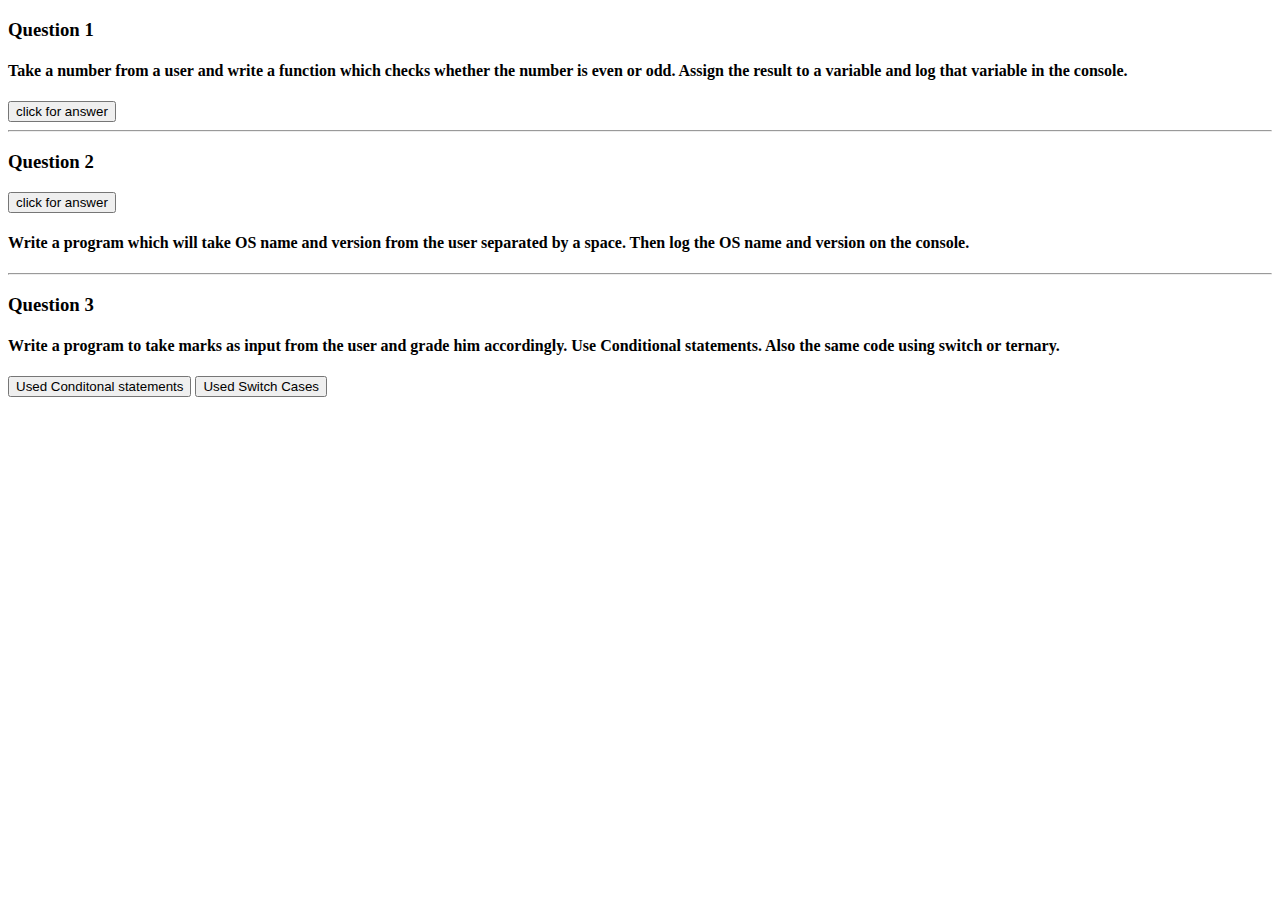
<file: Day 3/index.html>
<!DOCTYPE html>
<html lang="en">
<head>
    <meta charset="UTF-8">
    <meta name="viewport" content="width=device-width, initial-scale=1.0">
    <title>Day 3 Assignment</title>
</head>
<body>
    <h3>Question 1</h3>
    <h4>Take a number from a user and write a function which checks whether the number is even or
        odd. Assign the result to a variable and log that variable in the console.</h4>

    <button type="button" name="button" class="one">click for answer</button>

    <hr>
    <h3>Question 2</h3>
      <button type="button" name="button" class="two">click for answer</button>
    <h4>Write a program which will take OS name and version from the user separated by a space. Then
        log the OS name and version on the console.</h4>
    <hr>
    <h3>Question 3</h3>
    <h4>Write a program to take marks as input from the user and grade him accordingly. Use Conditional
        statements. Also the same code using switch or ternary.</h4>

    <button type="button" name="button" class="threeif">Used Conditonal statements</button>
    <button type="button" name="button" class="threeswitch">Used Switch Cases</button>

<script src="index.js"></script>
</body>
</html>
</file>
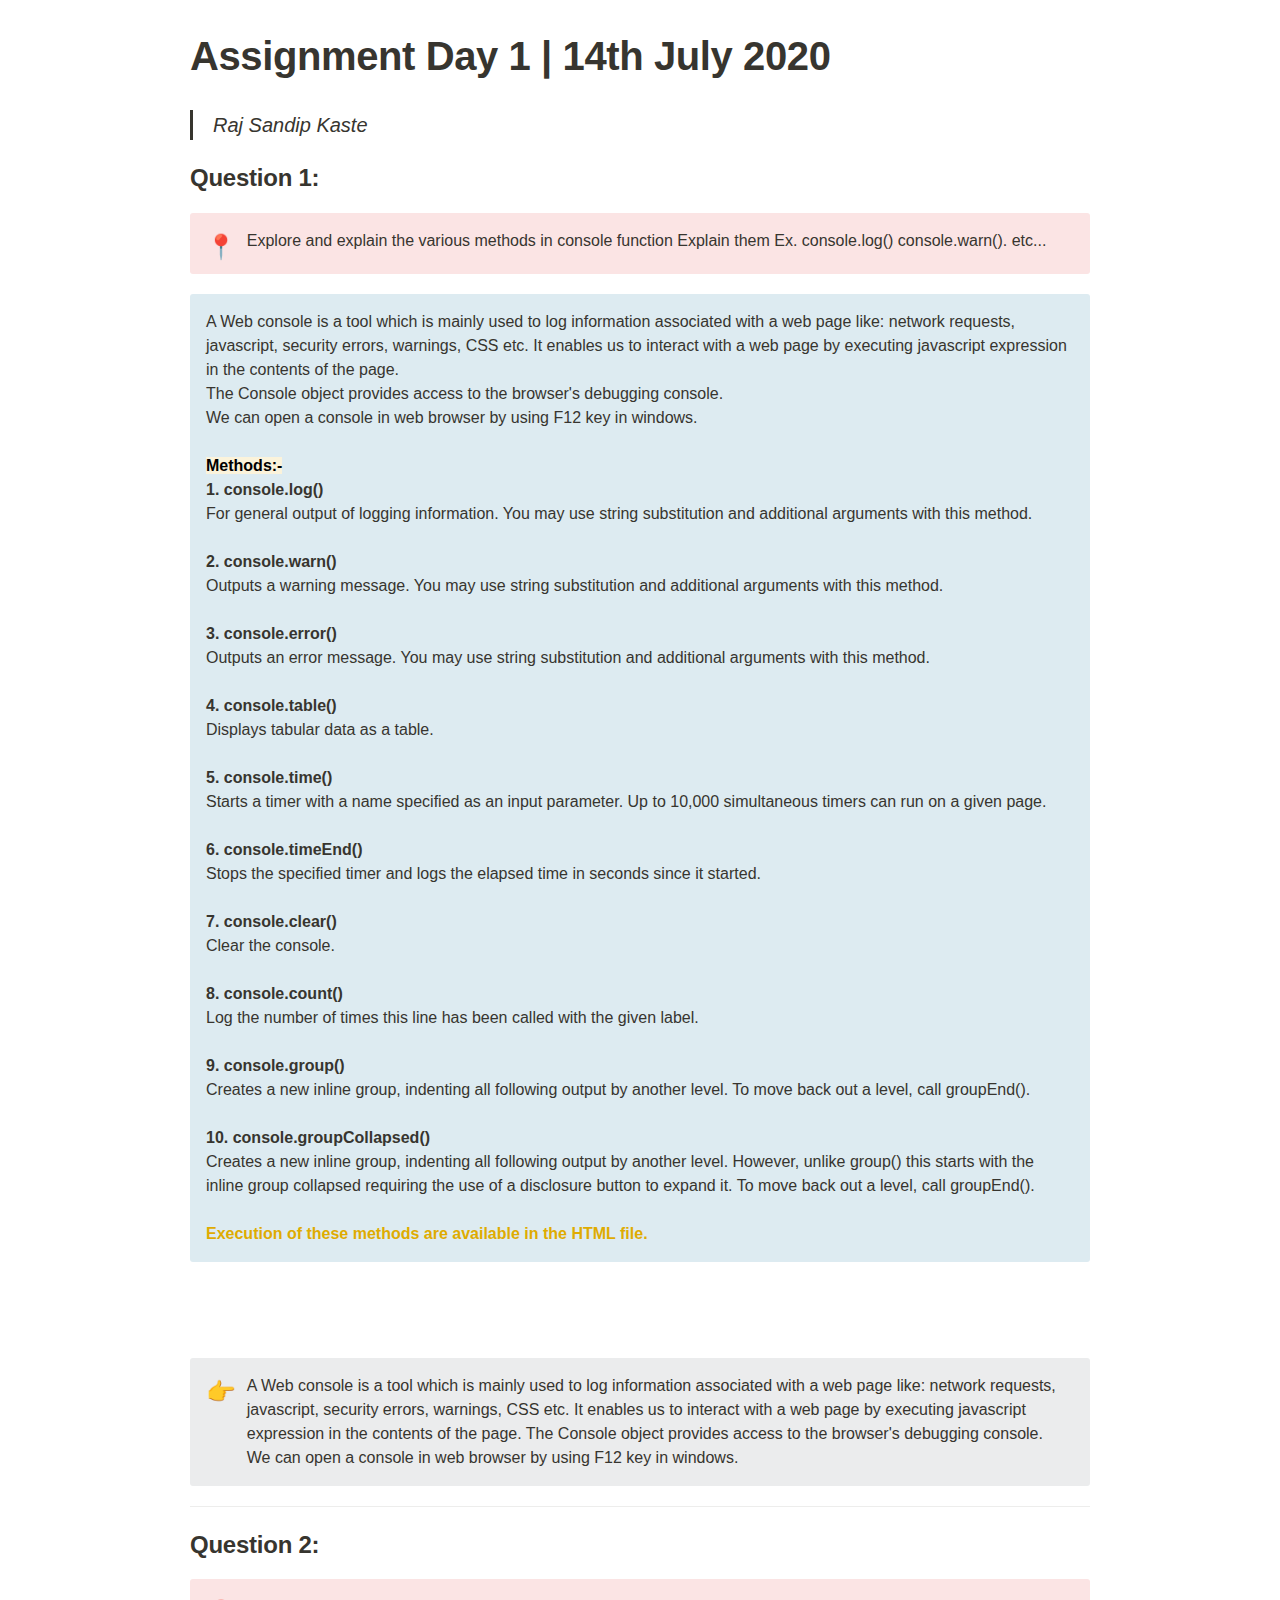
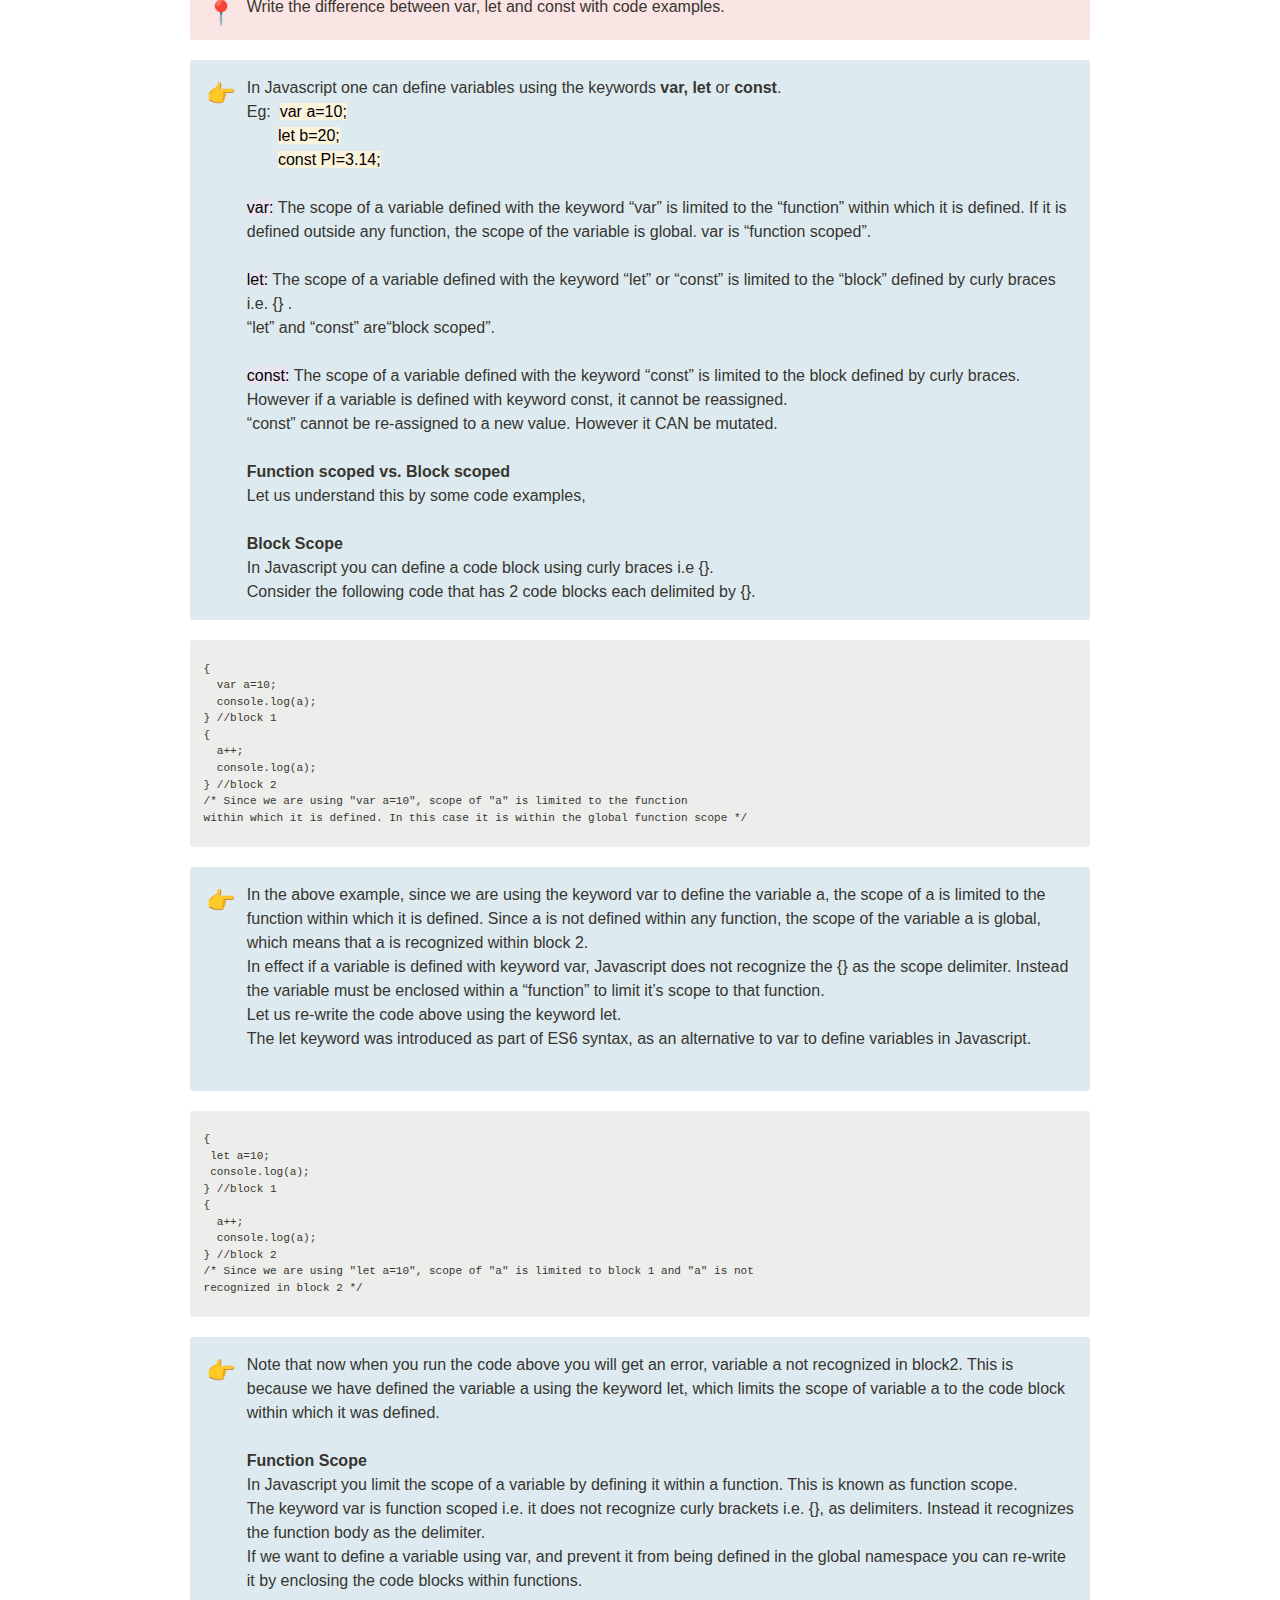
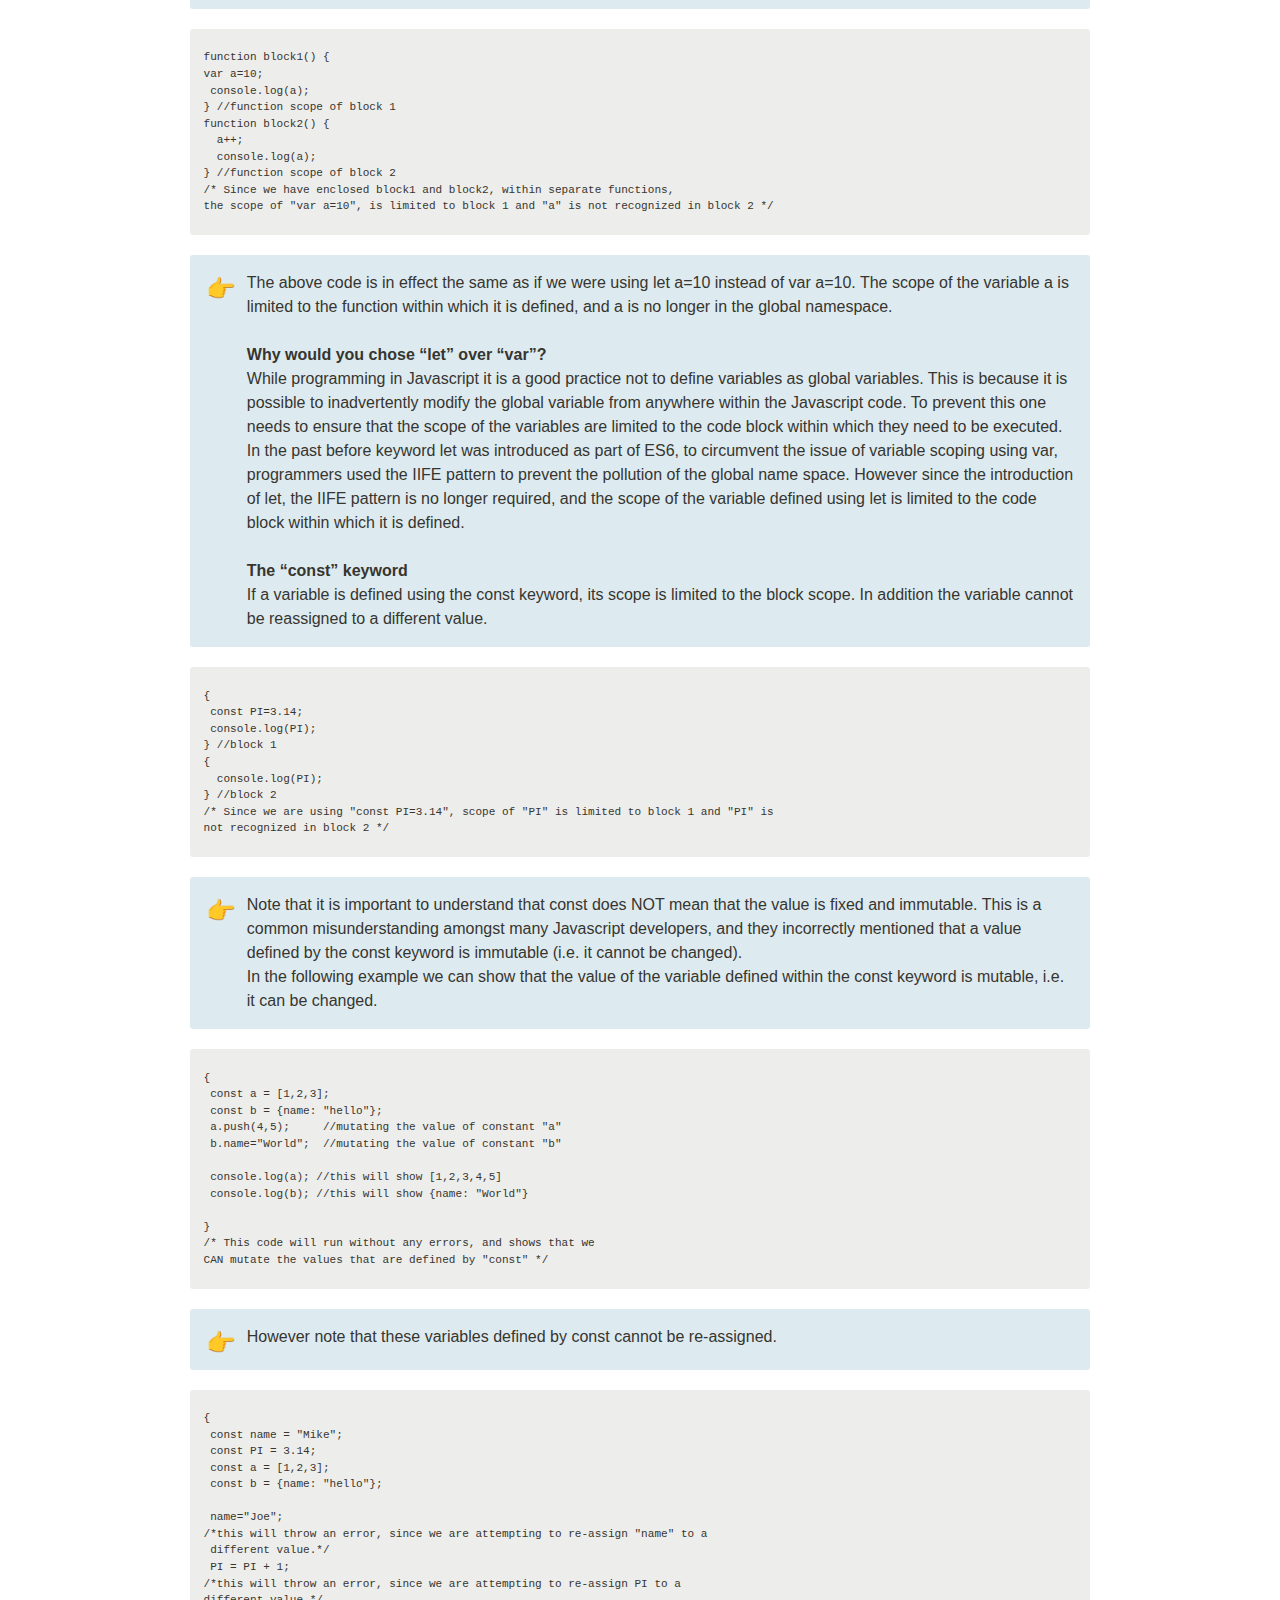
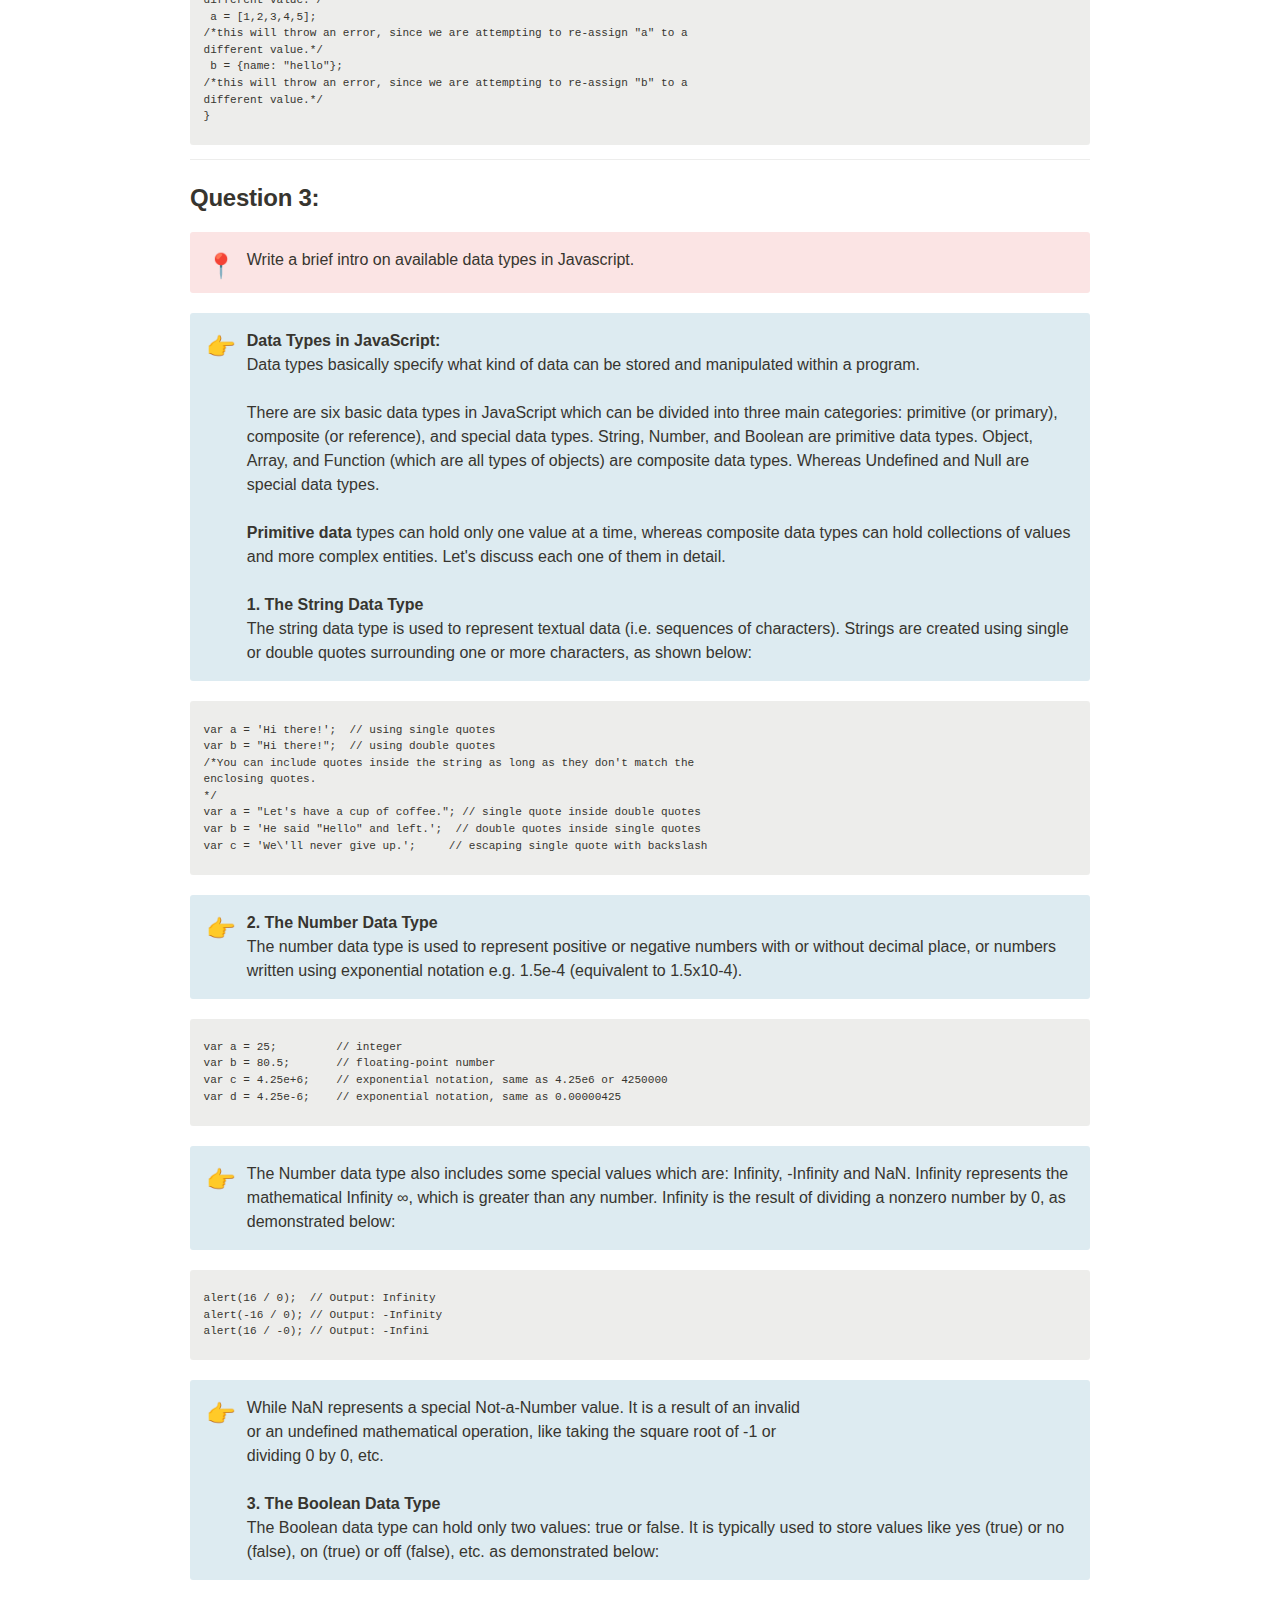
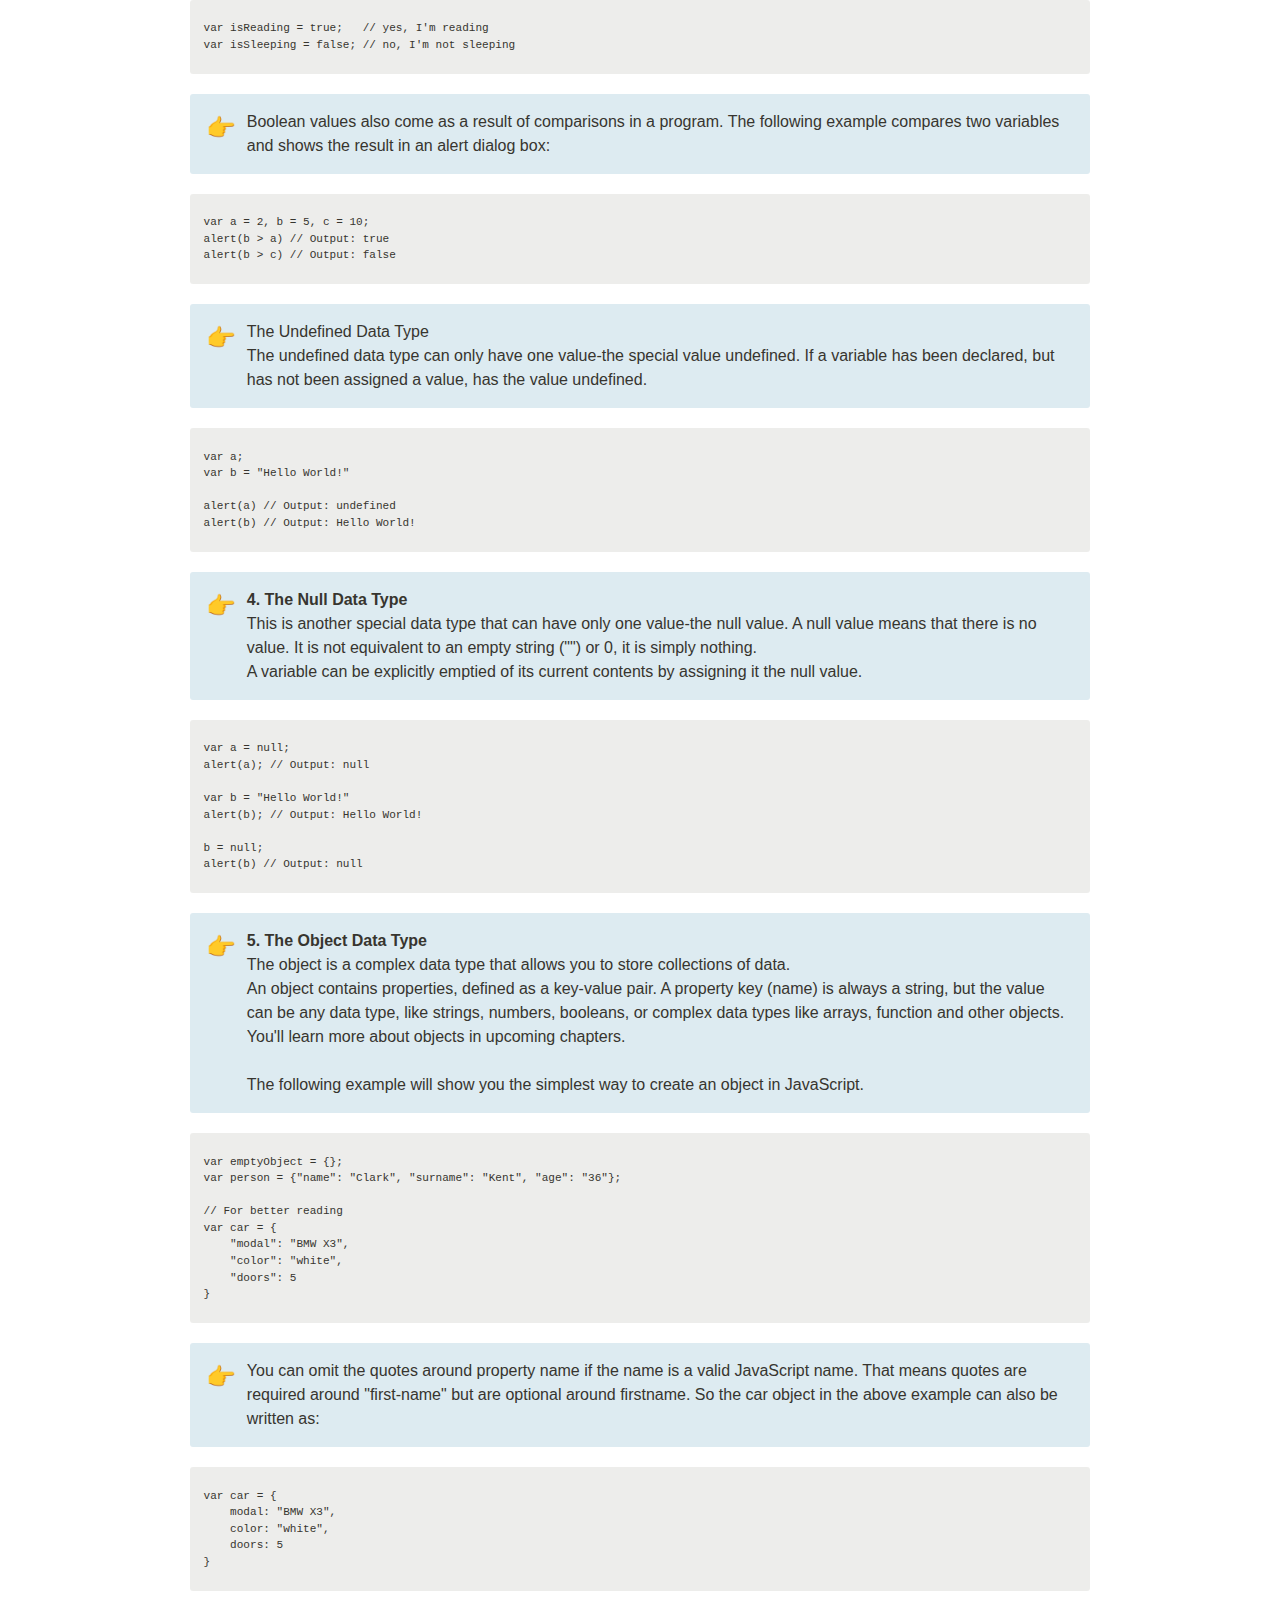
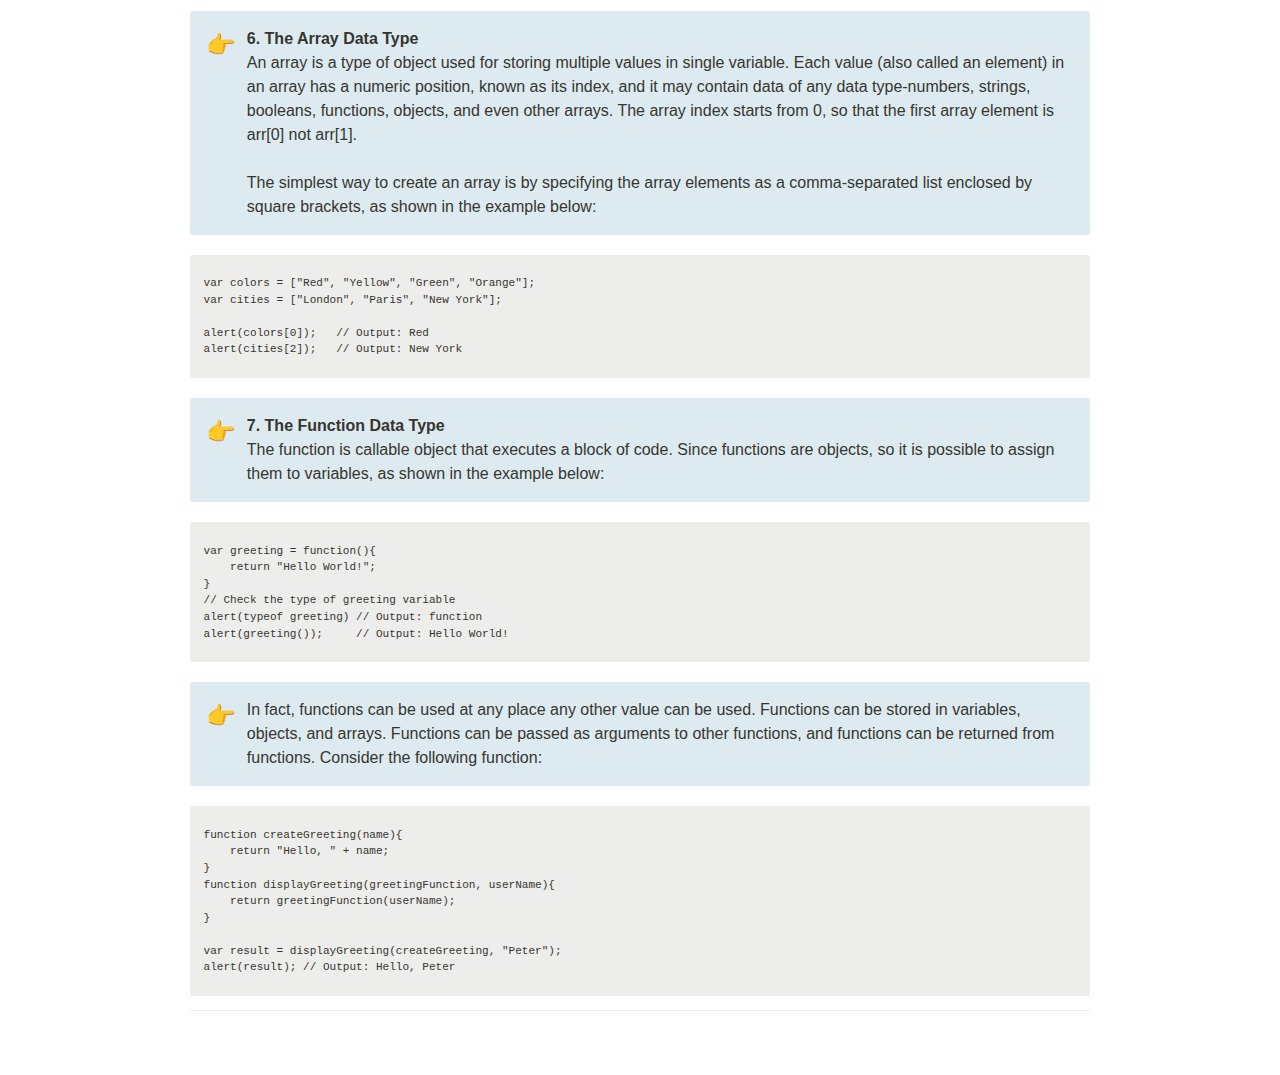
<file: Day 1/Assignment Day 1 14th July 2020 483d91479c4f4c95a743914e27300177.html>
<html><head><meta http-equiv="Content-Type" content="text/html; charset=utf-8"/><title>Assignment Day 1 | 14th July 2020</title><style>
/* webkit printing magic: print all background colors */
html {
	-webkit-print-color-adjust: exact;
}
* {
	box-sizing: border-box;
	-webkit-print-color-adjust: exact;
}

html,
body {
	margin: 0;
	padding: 0;
}
@media only screen {
	body {
		margin: 2em auto;
		max-width: 900px;
		color: rgb(55, 53, 47);
	}
}

body {
	line-height: 1.5;
	white-space: pre-wrap;
}

a,
a.visited {
	color: inherit;
	text-decoration: underline;
}

.pdf-relative-link-path {
	font-size: 80%;
	color: #444;
}

h1,
h2,
h3 {
	letter-spacing: -0.01em;
	line-height: 1.2;
	font-weight: 600;
	margin-bottom: 0;
}

.page-title {
	font-size: 2.5rem;
	font-weight: 700;
	margin-top: 0;
	margin-bottom: 0.75em;
}

h1 {
	font-size: 1.875rem;
	margin-top: 1.875rem;
}

h2 {
	font-size: 1.5rem;
	margin-top: 1.5rem;
}

h3 {
	font-size: 1.25rem;
	margin-top: 1.25rem;
}

.source {
	border: 1px solid #ddd;
	border-radius: 3px;
	padding: 1.5em;
	word-break: break-all;
}

.callout {
	border-radius: 3px;
	padding: 1rem;
}

figure {
	margin: 1.25em 0;
	page-break-inside: avoid;
}

figcaption {
	opacity: 0.5;
	font-size: 85%;
	margin-top: 0.5em;
}

mark {
	background-color: transparent;
}

.indented {
	padding-left: 1.5em;
}

hr {
	background: transparent;
	display: block;
	width: 100%;
	height: 1px;
	visibility: visible;
	border: none;
	border-bottom: 1px solid rgba(55, 53, 47, 0.09);
}

img {
	max-width: 100%;
}

@media only print {
	img {
		max-height: 100vh;
		object-fit: contain;
	}
}

@page {
	margin: 1in;
}

.collection-content {
	font-size: 0.875rem;
}

.column-list {
	display: flex;
	justify-content: space-between;
}

.column {
	padding: 0 1em;
}

.column:first-child {
	padding-left: 0;
}

.column:last-child {
	padding-right: 0;
}

.table_of_contents-item {
	display: block;
	font-size: 0.875rem;
	line-height: 1.3;
	padding: 0.125rem;
}

.table_of_contents-indent-1 {
	margin-left: 1.5rem;
}

.table_of_contents-indent-2 {
	margin-left: 3rem;
}

.table_of_contents-indent-3 {
	margin-left: 4.5rem;
}

.table_of_contents-link {
	text-decoration: none;
	opacity: 0.7;
	border-bottom: 1px solid rgba(55, 53, 47, 0.18);
}

table,
th,
td {
	border: 1px solid rgba(55, 53, 47, 0.09);
	border-collapse: collapse;
}

table {
	border-left: none;
	border-right: none;
}

th,
td {
	font-weight: normal;
	padding: 0.25em 0.5em;
	line-height: 1.5;
	min-height: 1.5em;
	text-align: left;
}

th {
	color: rgba(55, 53, 47, 0.6);
}

ol,
ul {
	margin: 0;
	margin-block-start: 0.6em;
	margin-block-end: 0.6em;
}

li > ol:first-child,
li > ul:first-child {
	margin-block-start: 0.6em;
}

ul > li {
	list-style: disc;
}

ul.to-do-list {
	text-indent: -1.7em;
}

ul.to-do-list > li {
	list-style: none;
}

.to-do-children-checked {
	text-decoration: line-through;
	opacity: 0.375;
}

ul.toggle > li {
	list-style: none;
}

ul {
	padding-inline-start: 1.7em;
}

ul > li {
	padding-left: 0.1em;
}

ol {
	padding-inline-start: 1.6em;
}

ol > li {
	padding-left: 0.2em;
}

.mono ol {
	padding-inline-start: 2em;
}

.mono ol > li {
	text-indent: -0.4em;
}

.toggle {
	padding-inline-start: 0em;
	list-style-type: none;
}

/* Indent toggle children */
.toggle > li > details {
	padding-left: 1.7em;
}

.toggle > li > details > summary {
	margin-left: -1.1em;
}

.selected-value {
	display: inline-block;
	padding: 0 0.5em;
	background: rgba(206, 205, 202, 0.5);
	border-radius: 3px;
	margin-right: 0.5em;
	margin-top: 0.3em;
	margin-bottom: 0.3em;
	white-space: nowrap;
}

.collection-title {
	display: inline-block;
	margin-right: 1em;
}

time {
	opacity: 0.5;
}

.icon {
	display: inline-block;
	max-width: 1.2em;
	max-height: 1.2em;
	text-decoration: none;
	vertical-align: text-bottom;
	margin-right: 0.5em;
}

img.icon {
	border-radius: 3px;
}

.user-icon {
	width: 1.5em;
	height: 1.5em;
	border-radius: 100%;
	margin-right: 0.5rem;
}

.user-icon-inner {
	font-size: 0.8em;
}

.text-icon {
	border: 1px solid #000;
	text-align: center;
}

.page-cover-image {
	display: block;
	object-fit: cover;
	width: 100%;
	height: 30vh;
}

.page-header-icon {
	font-size: 3rem;
	margin-bottom: 1rem;
}

.page-header-icon-with-cover {
	margin-top: -0.72em;
	margin-left: 0.07em;
}

.page-header-icon img {
	border-radius: 3px;
}

.link-to-page {
	margin: 1em 0;
	padding: 0;
	border: none;
	font-weight: 500;
}

p > .user {
	opacity: 0.5;
}

td > .user,
td > time {
	white-space: nowrap;
}

input[type="checkbox"] {
	transform: scale(1.5);
	margin-right: 0.6em;
	vertical-align: middle;
}

p {
	margin-top: 0.5em;
	margin-bottom: 0.5em;
}

.image {
	border: none;
	margin: 1.5em 0;
	padding: 0;
	border-radius: 0;
	text-align: center;
}

.code,
code {
	background: rgba(135, 131, 120, 0.15);
	border-radius: 3px;
	padding: 0.2em 0.4em;
	border-radius: 3px;
	font-size: 85%;
	tab-size: 2;
}

code {
	color: #eb5757;
}

.code {
	padding: 1.5em 1em;
}

.code > code {
	background: none;
	padding: 0;
	font-size: 100%;
	color: inherit;
}

blockquote {
	font-size: 1.25em;
	margin: 1em 0;
	padding-left: 1em;
	border-left: 3px solid rgb(55, 53, 47);
}

.bookmark {
	text-decoration: none;
	max-height: 8em;
	padding: 0;
	display: flex;
	width: 100%;
	align-items: stretch;
}

.bookmark-title {
	font-size: 0.85em;
	overflow: hidden;
	text-overflow: ellipsis;
	height: 1.75em;
	white-space: nowrap;
}

.bookmark-text {
	display: flex;
	flex-direction: column;
}

.bookmark-info {
	flex: 4 1 180px;
	padding: 12px 14px 14px;
	display: flex;
	flex-direction: column;
	justify-content: space-between;
}

.bookmark-image {
	width: 33%;
	flex: 1 1 180px;
	display: block;
	position: relative;
	object-fit: cover;
	border-radius: 1px;
}

.bookmark-description {
	color: rgba(55, 53, 47, 0.6);
	font-size: 0.75em;
	overflow: hidden;
	max-height: 4.5em;
	word-break: break-word;
}

.bookmark-href {
	font-size: 0.75em;
	margin-top: 0.25em;
}

.sans { font-family: -apple-system, BlinkMacSystemFont, "Segoe UI", Helvetica, "Apple Color Emoji", Arial, sans-serif, "Segoe UI Emoji", "Segoe UI Symbol"; }
.code { font-family: "SFMono-Regular", Consolas, "Liberation Mono", Menlo, Courier, monospace; }
.serif { font-family: Lyon-Text, Georgia, YuMincho, "Yu Mincho", "Hiragino Mincho ProN", "Hiragino Mincho Pro", "Songti TC", "Songti SC", "SimSun", "Nanum Myeongjo", NanumMyeongjo, Batang, serif; }
.mono { font-family: iawriter-mono, Nitti, Menlo, Courier, monospace; }
.pdf .sans { font-family: Inter, -apple-system, BlinkMacSystemFont, "Segoe UI", Helvetica, "Apple Color Emoji", Arial, sans-serif, "Segoe UI Emoji", "Segoe UI Symbol", 'Twemoji', 'Noto Color Emoji', 'Noto Sans CJK SC', 'Noto Sans CJK KR'; }

.pdf .code { font-family: Source Code Pro, "SFMono-Regular", Consolas, "Liberation Mono", Menlo, Courier, monospace, 'Twemoji', 'Noto Color Emoji', 'Noto Sans Mono CJK SC', 'Noto Sans Mono CJK KR'; }

.pdf .serif { font-family: PT Serif, Lyon-Text, Georgia, YuMincho, "Yu Mincho", "Hiragino Mincho ProN", "Hiragino Mincho Pro", "Songti TC", "Songti SC", "SimSun", "Nanum Myeongjo", NanumMyeongjo, Batang, serif, 'Twemoji', 'Noto Color Emoji', 'Noto Sans CJK SC', 'Noto Sans CJK KR'; }

.pdf .mono { font-family: PT Mono, iawriter-mono, Nitti, Menlo, Courier, monospace, 'Twemoji', 'Noto Color Emoji', 'Noto Sans Mono CJK SC', 'Noto Sans Mono CJK KR'; }

.highlight-default {
}
.highlight-gray {
	color: rgb(155,154,151);
}
.highlight-brown {
	color: rgb(100,71,58);
}
.highlight-orange {
	color: rgb(217,115,13);
}
.highlight-yellow {
	color: rgb(223,171,1);
}
.highlight-teal {
	color: rgb(15,123,108);
}
.highlight-blue {
	color: rgb(11,110,153);
}
.highlight-purple {
	color: rgb(105,64,165);
}
.highlight-pink {
	color: rgb(173,26,114);
}
.highlight-red {
	color: rgb(224,62,62);
}
.highlight-gray_background {
	background: rgb(235,236,237);
}
.highlight-brown_background {
	background: rgb(233,229,227);
}
.highlight-orange_background {
	background: rgb(250,235,221);
}
.highlight-yellow_background {
	background: rgb(251,243,219);
}
.highlight-teal_background {
	background: rgb(221,237,234);
}
.highlight-blue_background {
	background: rgb(221,235,241);
}
.highlight-purple_background {
	background: rgb(234,228,242);
}
.highlight-pink_background {
	background: rgb(244,223,235);
}
.highlight-red_background {
	background: rgb(251,228,228);
}
.block-color-default {
	color: inherit;
	fill: inherit;
}
.block-color-gray {
	color: rgba(55, 53, 47, 0.6);
	fill: rgba(55, 53, 47, 0.6);
}
.block-color-brown {
	color: rgb(100,71,58);
	fill: rgb(100,71,58);
}
.block-color-orange {
	color: rgb(217,115,13);
	fill: rgb(217,115,13);
}
.block-color-yellow {
	color: rgb(223,171,1);
	fill: rgb(223,171,1);
}
.block-color-teal {
	color: rgb(15,123,108);
	fill: rgb(15,123,108);
}
.block-color-blue {
	color: rgb(11,110,153);
	fill: rgb(11,110,153);
}
.block-color-purple {
	color: rgb(105,64,165);
	fill: rgb(105,64,165);
}
.block-color-pink {
	color: rgb(173,26,114);
	fill: rgb(173,26,114);
}
.block-color-red {
	color: rgb(224,62,62);
	fill: rgb(224,62,62);
}
.block-color-gray_background {
	background: rgb(235,236,237);
}
.block-color-brown_background {
	background: rgb(233,229,227);
}
.block-color-orange_background {
	background: rgb(250,235,221);
}
.block-color-yellow_background {
	background: rgb(251,243,219);
}
.block-color-teal_background {
	background: rgb(221,237,234);
}
.block-color-blue_background {
	background: rgb(221,235,241);
}
.block-color-purple_background {
	background: rgb(234,228,242);
}
.block-color-pink_background {
	background: rgb(244,223,235);
}
.block-color-red_background {
	background: rgb(251,228,228);
}
.select-value-color-default { background-color: rgba(206,205,202,0.5); }
.select-value-color-gray { background-color: rgba(155,154,151, 0.4); }
.select-value-color-brown { background-color: rgba(140,46,0,0.2); }
.select-value-color-orange { background-color: rgba(245,93,0,0.2); }
.select-value-color-yellow { background-color: rgba(233,168,0,0.2); }
.select-value-color-green { background-color: rgba(0,135,107,0.2); }
.select-value-color-blue { background-color: rgba(0,120,223,0.2); }
.select-value-color-purple { background-color: rgba(103,36,222,0.2); }
.select-value-color-pink { background-color: rgba(221,0,129,0.2); }
.select-value-color-red { background-color: rgba(255,0,26,0.2); }

.checkbox {
	display: inline-flex;
	vertical-align: text-bottom;
	width: 16;
	height: 16;
	background-size: 16px;
	margin-left: 2px;
	margin-right: 5px;
}

.checkbox-on {
	background-image: url("data:image/svg+xml;charset=UTF-8,%3Csvg%20width%3D%2216%22%20height%3D%2216%22%20viewBox%3D%220%200%2016%2016%22%20fill%3D%22none%22%20xmlns%3D%22http%3A%2F%2Fwww.w3.org%2F2000%2Fsvg%22%3E%0A%3Crect%20width%3D%2216%22%20height%3D%2216%22%20fill%3D%22%2358A9D7%22%2F%3E%0A%3Cpath%20d%3D%22M6.71429%2012.2852L14%204.9995L12.7143%203.71436L6.71429%209.71378L3.28571%206.2831L2%207.57092L6.71429%2012.2852Z%22%20fill%3D%22white%22%2F%3E%0A%3C%2Fsvg%3E");
}

.checkbox-off {
	background-image: url("data:image/svg+xml;charset=UTF-8,%3Csvg%20width%3D%2216%22%20height%3D%2216%22%20viewBox%3D%220%200%2016%2016%22%20fill%3D%22none%22%20xmlns%3D%22http%3A%2F%2Fwww.w3.org%2F2000%2Fsvg%22%3E%0A%3Crect%20x%3D%220.75%22%20y%3D%220.75%22%20width%3D%2214.5%22%20height%3D%2214.5%22%20fill%3D%22white%22%20stroke%3D%22%2336352F%22%20stroke-width%3D%221.5%22%2F%3E%0A%3C%2Fsvg%3E");
}
	
</style></head><body><article id="483d9147-9c4f-4c95-a743-914e27300177" class="page sans"><header><h1 class="page-title">Assignment Day 1 | 14th July 2020</h1></header><div class="page-body"><blockquote id="fde20b03-4686-47c7-a5ff-4baf13af27eb" class=""><em>Raj Sandip Kaste</em></blockquote><h2 id="d74f7af8-9a1a-4853-9021-4ba7c9ad1b6b" class="">Question 1:</h2><figure class="block-color-red_background callout" style="white-space:pre-wrap;display:flex" id="1fb7e2b4-d4f1-4976-aeea-11efd2e5d9a5"><div style="font-size:1.5em"><span class="icon">📍</span></div><div style="width:100%">Explore and explain the various methods in console function Explain them Ex. console.log() console.warn(). etc...</div></figure><figure class="block-color-blue_background callout" style="white-space:pre-wrap;display:flex" id="68c4148d-73fc-4005-b385-c0f191a51633"><div style="font-size:1.5em"></div><div style="width:100%">A Web console is a tool which is mainly used to log information associated with a web page like: network requests, javascript, security errors, warnings, CSS etc. It enables us to interact with a web page by executing javascript expression in the contents of the page. 
The Console object provides access to the browser&#x27;s debugging console.
We can open a console in web browser by using F12 key in windows. 

<mark class="highlight-yellow_background"><strong>Methods:-</strong></mark>
<strong>1. console.log()</strong>
For general output of logging information. You may use string substitution and additional arguments with this method.

<strong>2. console.warn()</strong>
Outputs a warning message. You may use string substitution and additional arguments with this method.

<strong>3. console.error()</strong>
Outputs an error message. You may use string substitution and additional arguments with this method.

<strong>4. console.table()</strong>
Displays tabular data as a table.

<strong>5. console.time()</strong>
Starts a timer with a name specified as an input parameter. Up to 10,000 simultaneous timers can run on a given page.

<strong>6. console.timeEnd()</strong>
Stops the specified timer and logs the elapsed time in seconds since it started.

<strong>7. console.clear()</strong>
Clear the console.

<strong>8. console.count()</strong>
Log the number of times this line has been called with the given label.

<strong>9. console.group()
</strong>Creates a new inline group, indenting all following output by another level. To move back out a level, call groupEnd().

<strong>10. console.groupCollapsed()</strong>
Creates a new inline group, indenting all following output by another level. However, unlike group() this starts with the inline group collapsed requiring the use of a disclosure button to expand it. To move back out a level, call groupEnd().
<strong>
</strong><strong><mark class="highlight-yellow">Execution of these methods are available in the HTML file.</mark></strong></div></figure><p id="b61d5999-d827-4605-935f-d77421095c7a" class="">
</p><p id="a53aeb66-1734-4245-b3db-2648218ea098" class="">
</p><figure class="block-color-gray_background callout" style="white-space:pre-wrap;display:flex" id="7a6ac790-f223-4990-a3a7-7cc4cdae9ea7"><div style="font-size:1.5em"><span class="icon">👉</span></div><div style="width:100%">A Web console is a tool which is mainly used to log information associated with a web page like: network requests, javascript, security errors, warnings, CSS etc. It enables us to interact with a web page by executing javascript expression in the contents of the page. The Console object provides access to the browser&#x27;s debugging console.
We can open a console in web browser by using F12 key in windows. </div></figure><hr id="fee851c1-abc9-4112-b4ce-7cc06d8d4443"/><h2 id="8c3559c9-4d87-4766-80e3-d6b4de0a4fa4" class="">Question 2:</h2><figure class="block-color-red_background callout" style="white-space:pre-wrap;display:flex" id="4c2417e3-7fb4-4899-926c-c8f4b0429aa2"><div style="font-size:1.5em"><span class="icon">📍</span></div><div style="width:100%">Write the difference between var, let and const with code examples.</div></figure><figure class="block-color-blue_background callout" style="white-space:pre-wrap;display:flex" id="34c68920-9f57-440b-b45f-05133896e8ac"><div style="font-size:1.5em"><span class="icon">👉</span></div><div style="width:100%">In Javascript one can define variables using the keywords<strong> var, let</strong> or <strong>const</strong>.
Eg:  <mark class="highlight-yellow_background">var a=10;</mark>
       <mark class="highlight-yellow_background">let b=20;</mark>
       <mark class="highlight-yellow_background">const PI=3.14;

</mark><mark class="highlight-purple_background">var:</mark> The scope of a variable defined with the keyword “var” is limited to the “function” within which it is defined. If it is defined outside any function, the scope of the variable is global. var is “function scoped”.

<mark class="highlight-purple_background">let:</mark> The scope of a variable defined with the keyword “let” or “const” is limited to the “block” defined by curly braces i.e. {} .
“let” and “const” are“block scoped”.

<mark class="highlight-purple_background">const:</mark> The scope of a variable defined with the keyword “const” is limited to the block defined by curly braces. However if a variable is defined with keyword const, it cannot be reassigned.
“const” cannot be re-assigned to a new value. However it CAN be mutated.

<strong>Function scoped vs. Block scoped</strong>
Let us understand this by some code examples,

<strong>Block Scope</strong>
In Javascript you can define a code block using curly braces i.e {}.
Consider the following code that has 2 code blocks each delimited by {}.</div></figure><pre id="b35c4df1-1a59-4c60-b9cd-56e5f16be53e" class="code"><code>{
  var a=10;
  console.log(a);
} //block 1
{
  a++;
  console.log(a);
} //block 2
/* Since we are using &quot;var a=10&quot;, scope of &quot;a&quot; is limited to the function 
within which it is defined. In this case it is within the global function scope */</code></pre><figure class="block-color-blue_background callout" style="white-space:pre-wrap;display:flex" id="663a5a0c-7520-4d1d-ad14-47cbab624d2d"><div style="font-size:1.5em"><span class="icon">👉</span></div><div style="width:100%">In the above example, since we are using the keyword var to define the variable a, the scope of a is limited to the function within which it is defined. Since a is not defined within any function, the scope of the variable a is global, which means that a is recognized within block 2.
In effect if a variable is defined with keyword var, Javascript does not recognize the {} as the scope delimiter. Instead the variable must be enclosed within a “function” to limit it’s scope to that function.
Let us re-write the code above using the keyword let.
The let keyword was introduced as part of ES6 syntax, as an alternative to var to define variables in Javascript.

</div></figure><pre id="4fc3b9a1-4f35-4616-b147-4dadc6932a0f" class="code"><code>{
 let a=10;
 console.log(a);
} //block 1
{
  a++;
  console.log(a);
} //block 2
/* Since we are using &quot;let a=10&quot;, scope of &quot;a&quot; is limited to block 1 and &quot;a&quot; is not 
recognized in block 2 */</code></pre><figure class="block-color-blue_background callout" style="white-space:pre-wrap;display:flex" id="7bc346a3-ed7a-42d0-b032-8b571e209698"><div style="font-size:1.5em"><span class="icon">👉</span></div><div style="width:100%">Note that now when you run the code above you will get an error, variable a not recognized in block2. This is because we have defined the variable a using the keyword let, which limits the scope of variable a to the code block within which it was defined.

<strong>Function Scope</strong>
In Javascript you limit the scope of a variable by defining it within a function. This is known as function scope.
The keyword var is function scoped i.e. it does not recognize curly brackets i.e. {}, as delimiters. Instead it recognizes the function body as the delimiter.
If we want to define a variable using var, and prevent it from being defined in the global namespace you can re-write it by enclosing the code blocks within functions.</div></figure><pre id="ee3f3417-37e7-4acb-9463-0281e4887ff3" class="code"><code>function block1() {
var a=10;
 console.log(a);
} //function scope of block 1
function block2() {
  a++;
  console.log(a);
} //function scope of block 2
/* Since we have enclosed block1 and block2, within separate functions, 
the scope of &quot;var a=10&quot;, is limited to block 1 and &quot;a&quot; is not recognized in block 2 */</code></pre><figure class="block-color-blue_background callout" style="white-space:pre-wrap;display:flex" id="02190718-b94b-4acb-9b5e-3d261549a9bb"><div style="font-size:1.5em"><span class="icon">👉</span></div><div style="width:100%">The above code is in effect the same as if we were using let a=10 instead of var a=10. The scope of the variable a is limited to the function within which it is defined, and a is no longer in the global namespace.

<strong>Why would you chose “let” over “var”?</strong>
While programming in Javascript it is a good practice not to define variables as global variables. This is because it is possible to inadvertently modify the global variable from anywhere within the Javascript code. To prevent this one needs to ensure that the scope of the variables are limited to the code block within which they need to be executed.
In the past before keyword let was introduced as part of ES6, to circumvent the issue of variable scoping using var, programmers used the IIFE pattern to prevent the pollution of the global name space. However since the introduction of let, the IIFE pattern is no longer required, and the scope of the variable defined using let is limited to the code block within which it is defined.

<strong>The “const” keyword</strong>
If a variable is defined using the const keyword, its scope is limited to the block scope. In addition the variable cannot be reassigned to a different value.</div></figure><pre id="d9189f8c-d8ed-4ce5-99a8-6f4715660abd" class="code"><code>{
 const PI=3.14;
 console.log(PI);
} //block 1
{
  console.log(PI);
} //block 2
/* Since we are using &quot;const PI=3.14&quot;, scope of &quot;PI&quot; is limited to block 1 and &quot;PI&quot; is 
not recognized in block 2 */</code></pre><figure class="block-color-blue_background callout" style="white-space:pre-wrap;display:flex" id="0691fade-a730-46e6-ab2b-5aae4e81cbaf"><div style="font-size:1.5em"><span class="icon">👉</span></div><div style="width:100%">Note that it is important to understand that const does NOT mean that the value is fixed and immutable. This is a common misunderstanding amongst many Javascript developers, and they incorrectly mentioned that a value defined by the const keyword is immutable (i.e. it cannot be changed).
In the following example we can show that the value of the variable defined within the const keyword is mutable, i.e. it can be changed.</div></figure><pre id="37a71060-d711-4796-999a-9c40744c2614" class="code"><code>{
 const a = [1,2,3];
 const b = {name: &quot;hello&quot;};
 a.push(4,5);     //mutating the value of constant &quot;a&quot;
 b.name=&quot;World&quot;;  //mutating the value of constant &quot;b&quot;
 
 console.log(a); //this will show [1,2,3,4,5]
 console.log(b); //this will show {name: &quot;World&quot;}
 
}
/* This code will run without any errors, and shows that we 
CAN mutate the values that are defined by &quot;const&quot; */</code></pre><figure class="block-color-blue_background callout" style="white-space:pre-wrap;display:flex" id="600f7d6c-b409-4fdf-b8d4-6f9720f6ed19"><div style="font-size:1.5em"><span class="icon">👉</span></div><div style="width:100%">However note that these variables defined by const cannot be re-assigned.</div></figure><pre id="e2d89c8c-7a0d-43c1-86fc-ee9c9d2d1e38" class="code"><code>{
 const name = &quot;Mike&quot;;
 const PI = 3.14; 
 const a = [1,2,3];
 const b = {name: &quot;hello&quot;};
 
 name=&quot;Joe&quot;; 
/*this will throw an error, since we are attempting to re-assign &quot;name&quot; to a 
 different value.*/
 PI = PI + 1; 
/*this will throw an error, since we are attempting to re-assign PI to a 
different value.*/
 a = [1,2,3,4,5];
/*this will throw an error, since we are attempting to re-assign &quot;a&quot; to a 
different value.*/
 b = {name: &quot;hello&quot;};
/*this will throw an error, since we are attempting to re-assign &quot;b&quot; to a 
different value.*/
}</code></pre><hr id="6832122e-40c8-41d6-82dc-7927ee538d2e"/><h2 id="08b41aa8-005e-454c-8685-b83407eda48b" class="">Question 3:</h2><figure class="block-color-red_background callout" style="white-space:pre-wrap;display:flex" id="a9caa771-582a-4427-b2aa-1654322194cf"><div style="font-size:1.5em"><span class="icon">📍</span></div><div style="width:100%">Write a brief intro on available data types in Javascript.</div></figure><figure class="block-color-blue_background callout" style="white-space:pre-wrap;display:flex" id="34b5af55-afae-4854-b04c-4b3402540c6c"><div style="font-size:1.5em"><span class="icon">👉</span></div><div style="width:100%"><strong>Data Types in JavaScript:</strong>
Data types basically specify what kind of data can be stored and manipulated within a program.

There are six basic data types in JavaScript which can be divided into three main categories: primitive (or primary), composite (or reference), and special data types. String, Number, and Boolean are primitive data types. Object, Array, and Function (which are all types of objects) are composite data types. Whereas Undefined and Null are special data types.

<strong>Primitive data</strong> types can hold only one value at a time, whereas composite data types can hold collections of values and more complex entities. Let&#x27;s discuss each one of them in detail.

<strong>1.</strong> <strong>The String Data Type</strong>
The string data type is used to represent textual data (i.e. sequences of characters). Strings are created using single or double quotes surrounding one or more characters, as shown below:</div></figure><pre id="3cf75805-dd42-4c82-925f-81beea9cc9f2" class="code"><code>var a = &#x27;Hi there!&#x27;;  // using single quotes
var b = &quot;Hi there!&quot;;  // using double quotes
/*You can include quotes inside the string as long as they don&#x27;t match the 
enclosing quotes.
*/
var a = &quot;Let&#x27;s have a cup of coffee.&quot;; // single quote inside double quotes
var b = &#x27;He said &quot;Hello&quot; and left.&#x27;;  // double quotes inside single quotes
var c = &#x27;We\&#x27;ll never give up.&#x27;;     // escaping single quote with backslash</code></pre><figure class="block-color-blue_background callout" style="white-space:pre-wrap;display:flex" id="866f3cc6-c1be-4968-86d6-e4bddefd1baa"><div style="font-size:1.5em"><span class="icon">👉</span></div><div style="width:100%"><strong>2. The Number Data Type
</strong>The number data type is used to represent positive or negative numbers with or without decimal place, or numbers written using exponential notation e.g. 1.5e-4 (equivalent to 1.5x10-4).</div></figure><pre id="b018d96b-53c8-49e4-aa88-a75f8f66efb0" class="code"><code>var a = 25;         // integer
var b = 80.5;       // floating-point number
var c = 4.25e+6;    // exponential notation, same as 4.25e6 or 4250000
var d = 4.25e-6;    // exponential notation, same as 0.00000425</code></pre><figure class="block-color-blue_background callout" style="white-space:pre-wrap;display:flex" id="e8b56381-ac35-4442-8f90-7915b714557c"><div style="font-size:1.5em"><span class="icon">👉</span></div><div style="width:100%">The Number data type also includes some special values which are: Infinity, -Infinity and NaN. Infinity represents the mathematical Infinity ∞, which is greater than any number. Infinity is the result of dividing a nonzero number by 0, as demonstrated below:</div></figure><pre id="f755f997-e600-4944-bb04-fae3beb783cf" class="code"><code>alert(16 / 0);  // Output: Infinity
alert(-16 / 0); // Output: -Infinity
alert(16 / -0); // Output: -Infini</code></pre><figure class="block-color-blue_background callout" style="white-space:pre-wrap;display:flex" id="35a32112-947d-42e9-9600-88ae78f68101"><div style="font-size:1.5em"><span class="icon">👉</span></div><div style="width:100%">While NaN represents a special Not-a-Number value. It is a result of an invalid 
or an undefined mathematical operation, like taking the square root of -1 or 
dividing 0 by 0, etc.

<strong>3. The Boolean Data Type</strong>
The Boolean data type can hold only two values: true or false. It is typically used to store values like yes (true) or no (false), on (true) or off (false), etc. as demonstrated below:</div></figure><pre id="4495c38c-b1de-4ac5-a37a-bcfaf49b2081" class="code"><code>var isReading = true;   // yes, I&#x27;m reading
var isSleeping = false; // no, I&#x27;m not sleeping</code></pre><figure class="block-color-blue_background callout" style="white-space:pre-wrap;display:flex" id="2a871e17-26b2-43d3-b308-caacbd25171b"><div style="font-size:1.5em"><span class="icon">👉</span></div><div style="width:100%">Boolean values also come as a result of comparisons in a program. The following example compares two variables and shows the result in an alert dialog box:</div></figure><pre id="a3396e8d-2ed8-411b-a414-29b10de9424a" class="code"><code>var a = 2, b = 5, c = 10;
alert(b &gt; a) // Output: true
alert(b &gt; c) // Output: false</code></pre><figure class="block-color-blue_background callout" style="white-space:pre-wrap;display:flex" id="04ae739f-5b56-4482-ba89-678bd88a9631"><div style="font-size:1.5em"><span class="icon">👉</span></div><div style="width:100%">The Undefined Data Type
The undefined data type can only have one value-the special value undefined. If a variable has been declared, but has not been assigned a value, has the value undefined.</div></figure><pre id="eab60c63-053d-4374-a2e0-a1a4a5b84e08" class="code"><code>var a;
var b = &quot;Hello World!&quot;
 
alert(a) // Output: undefined
alert(b) // Output: Hello World!</code></pre><figure class="block-color-blue_background callout" style="white-space:pre-wrap;display:flex" id="51fd3cbc-b2d9-4cfe-8db7-3fb1495f913d"><div style="font-size:1.5em"><span class="icon">👉</span></div><div style="width:100%"><strong>4. The Null Data Type</strong>
This is another special data type that can have only one value-the null value. A null value means that there is no value. It is not equivalent to an empty string (&quot;&quot;) or 0, it is simply nothing.
A variable can be explicitly emptied of its current contents by assigning it the null value.</div></figure><pre id="a9a0e059-4587-4f3f-9699-3d83fa6280c9" class="code"><code>var a = null;
alert(a); // Output: null
 
var b = &quot;Hello World!&quot;
alert(b); // Output: Hello World!
 
b = null;
alert(b) // Output: null</code></pre><figure class="block-color-blue_background callout" style="white-space:pre-wrap;display:flex" id="44d88db2-ffcc-4f15-b94a-f282b65ecae9"><div style="font-size:1.5em"><span class="icon">👉</span></div><div style="width:100%"><strong>5. The Object Data Type</strong>
The object is a complex data type that allows you to store collections of data.
An object contains properties, defined as a key-value pair. A property key (name) is always a string, but the value can be any data type, like strings, numbers, booleans, or complex data types like arrays, function and other objects. You&#x27;ll learn more about objects in upcoming chapters.

The following example will show you the simplest way to create an object in JavaScript.</div></figure><pre id="06db6208-c7f0-42bb-b6de-984b8dad71de" class="code"><code>var emptyObject = {};
var person = {&quot;name&quot;: &quot;Clark&quot;, &quot;surname&quot;: &quot;Kent&quot;, &quot;age&quot;: &quot;36&quot;};
 
// For better reading
var car = {
    &quot;modal&quot;: &quot;BMW X3&quot;,
    &quot;color&quot;: &quot;white&quot;,
    &quot;doors&quot;: 5
}</code></pre><figure class="block-color-blue_background callout" style="white-space:pre-wrap;display:flex" id="4867763f-21ef-4e9b-be15-7bf2cedaf290"><div style="font-size:1.5em"><span class="icon">👉</span></div><div style="width:100%">You can omit the quotes around property name if the name is a valid JavaScript name. That means quotes are required around &quot;first-name&quot; but are optional around firstname. So the car object in the above example can also be written as:</div></figure><pre id="0977da31-4045-4415-af2f-79d731777151" class="code"><code>var car = {
    modal: &quot;BMW X3&quot;,
    color: &quot;white&quot;,
    doors: 5
}</code></pre><figure class="block-color-blue_background callout" style="white-space:pre-wrap;display:flex" id="731c870b-9791-42c3-9243-4be955880c43"><div style="font-size:1.5em"><span class="icon">👉</span></div><div style="width:100%"><strong>6. The Array Data Type</strong>
An array is a type of object used for storing multiple values in single variable. Each value (also called an element) in an array has a numeric position, known as its index, and it may contain data of any data type-numbers, strings, booleans, functions, objects, and even other arrays. The array index starts from 0, so that the first array element is arr[0] not arr[1].

The simplest way to create an array is by specifying the array elements as a comma-separated list enclosed by square brackets, as shown in the example below:</div></figure><pre id="5a00d211-f38f-4133-a1a0-60e8a5f385cc" class="code"><code>var colors = [&quot;Red&quot;, &quot;Yellow&quot;, &quot;Green&quot;, &quot;Orange&quot;];
var cities = [&quot;London&quot;, &quot;Paris&quot;, &quot;New York&quot;];
 
alert(colors[0]);   // Output: Red
alert(cities[2]);   // Output: New York</code></pre><figure class="block-color-blue_background callout" style="white-space:pre-wrap;display:flex" id="c8580165-826b-48bb-9e6a-e4f9190bcb57"><div style="font-size:1.5em"><span class="icon">👉</span></div><div style="width:100%"><strong>7. The Function Data Type</strong>
The function is callable object that executes a block of code. Since functions are objects, so it is possible to assign them to variables, as shown in the example below:</div></figure><pre id="d39165a2-248b-4d66-8110-a97a61976a43" class="code"><code>var greeting = function(){ 
    return &quot;Hello World!&quot;; 
}
// Check the type of greeting variable
alert(typeof greeting) // Output: function
alert(greeting());     // Output: Hello World!</code></pre><figure class="block-color-blue_background callout" style="white-space:pre-wrap;display:flex" id="226eb192-922a-4afa-880f-6338a2c1d75f"><div style="font-size:1.5em"><span class="icon">👉</span></div><div style="width:100%">In fact, functions can be used at any place any other value can be used. Functions can be stored in variables, objects, and arrays. Functions can be passed as arguments to other functions, and functions can be returned from functions. Consider the following function:</div></figure><pre id="6c6d684e-46a3-4e07-b748-394bf330bb40" class="code"><code>function createGreeting(name){
    return &quot;Hello, &quot; + name;
}
function displayGreeting(greetingFunction, userName){
    return greetingFunction(userName);
}
 
var result = displayGreeting(createGreeting, &quot;Peter&quot;);
alert(result); // Output: Hello, Peter</code></pre><hr id="972aff15-eed4-422f-8a5d-a2bd501cc83a"/><p id="f433c0f6-9eb7-4439-822a-a7bd47482387" class="">
</p></div></article></body></html>
</file>
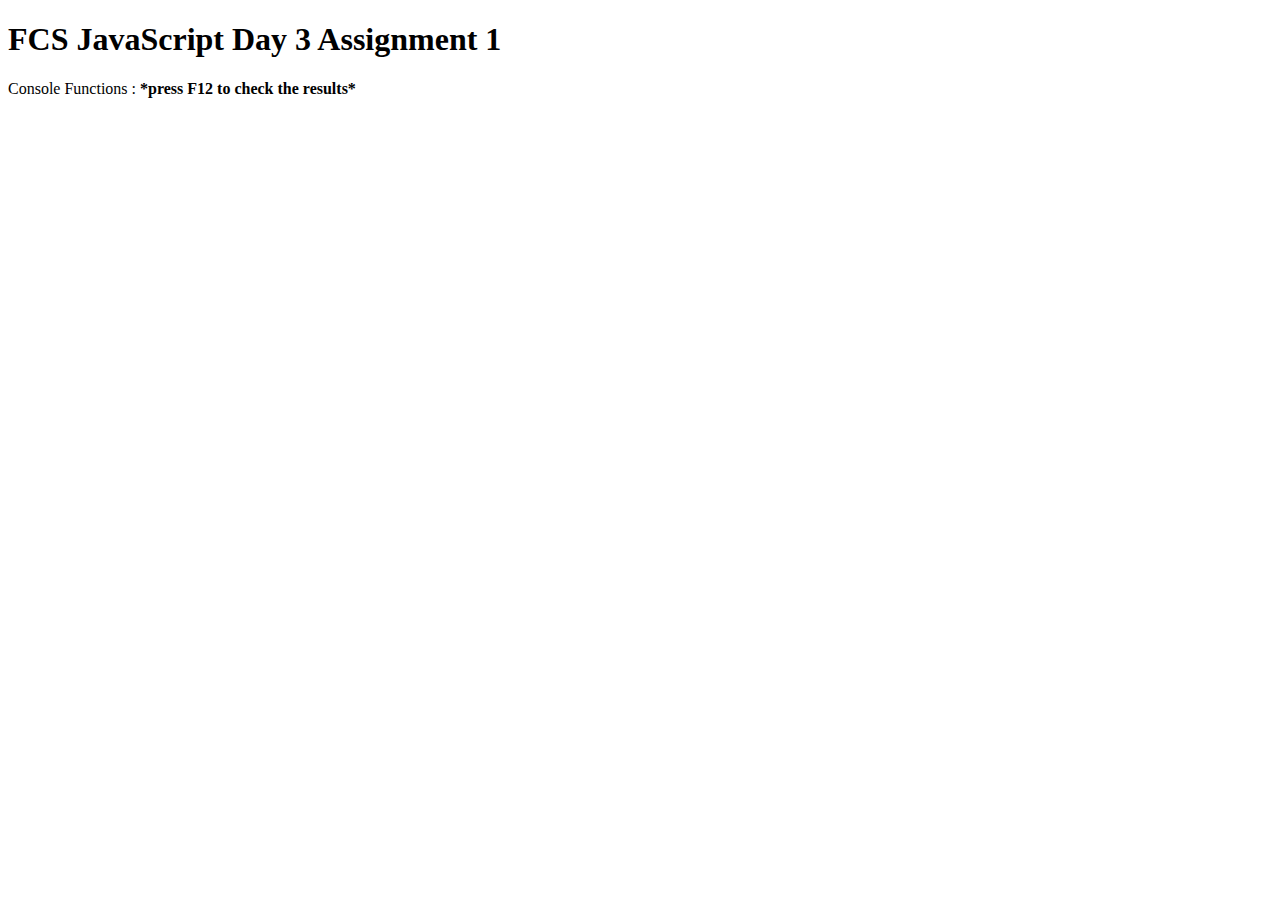
<file: Day 1/Question1_consoleMethods.html>
<!DOCTYPE html>
<html>

<body>

  <h1>FCS JavaScript Day 3 Assignment 1</h1>

  <p>Console Functions : <strong>*press F12 to check the results*</strong></p>

  <script>
    console.log("My Name is Raj Kaste");

    console.count();

    console.warn("This is a custom warning!");

    console.time();
    for (i = 0; i < 100000; i++) {
      // some code
    }
    console.timeEnd();

    console.table(["HTML", "CSS", "Python", "JavaScript", "Java", "PHP"]);

    console.error("This is a custom error");
  </script>

</body>

</html>
</file>
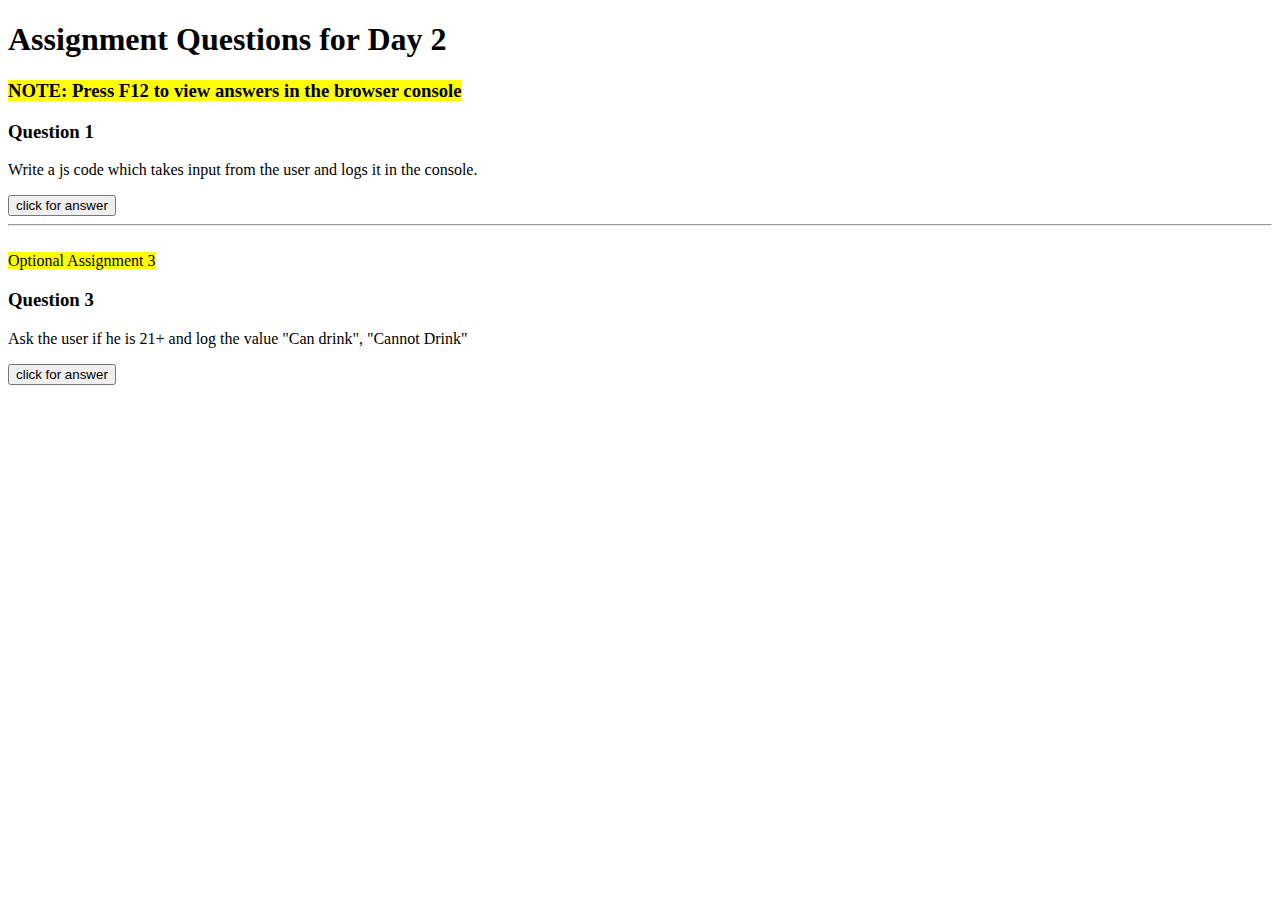
<file: Day 2/Assignment.html>
<!DOCTYPE html>
<html lang="en">

<head>
  <meta charset="UTF-8">
  <meta name="viewport" content="width=device-width, initial-scale=1.0">
  <title>Assignment Day 2</title>

</head>

<body>
  <h1>Assignment Questions for Day 2</h1>

  <h3><mark>NOTE: Press F12 to view answers in the browser console</mark></h3>
  <h3>Question 1</h3>
  <p>Write a js code which takes input from the user and logs it in the console.</p>
  <button type="button" name="button" class="one">click for answer</button>
  <hr>
  <br>
  <mark>Optional Assignment 3</mark>
  <h3>Question 3</h3>
  <p>Ask the user if he is 21+ and log the value "Can drink", "Cannot Drink"</p>
  <button type="button" name="button" class="two">click for answer</button>

  <script src="index.js" charset="utf-8"></script>

</body>

</html>
</file>
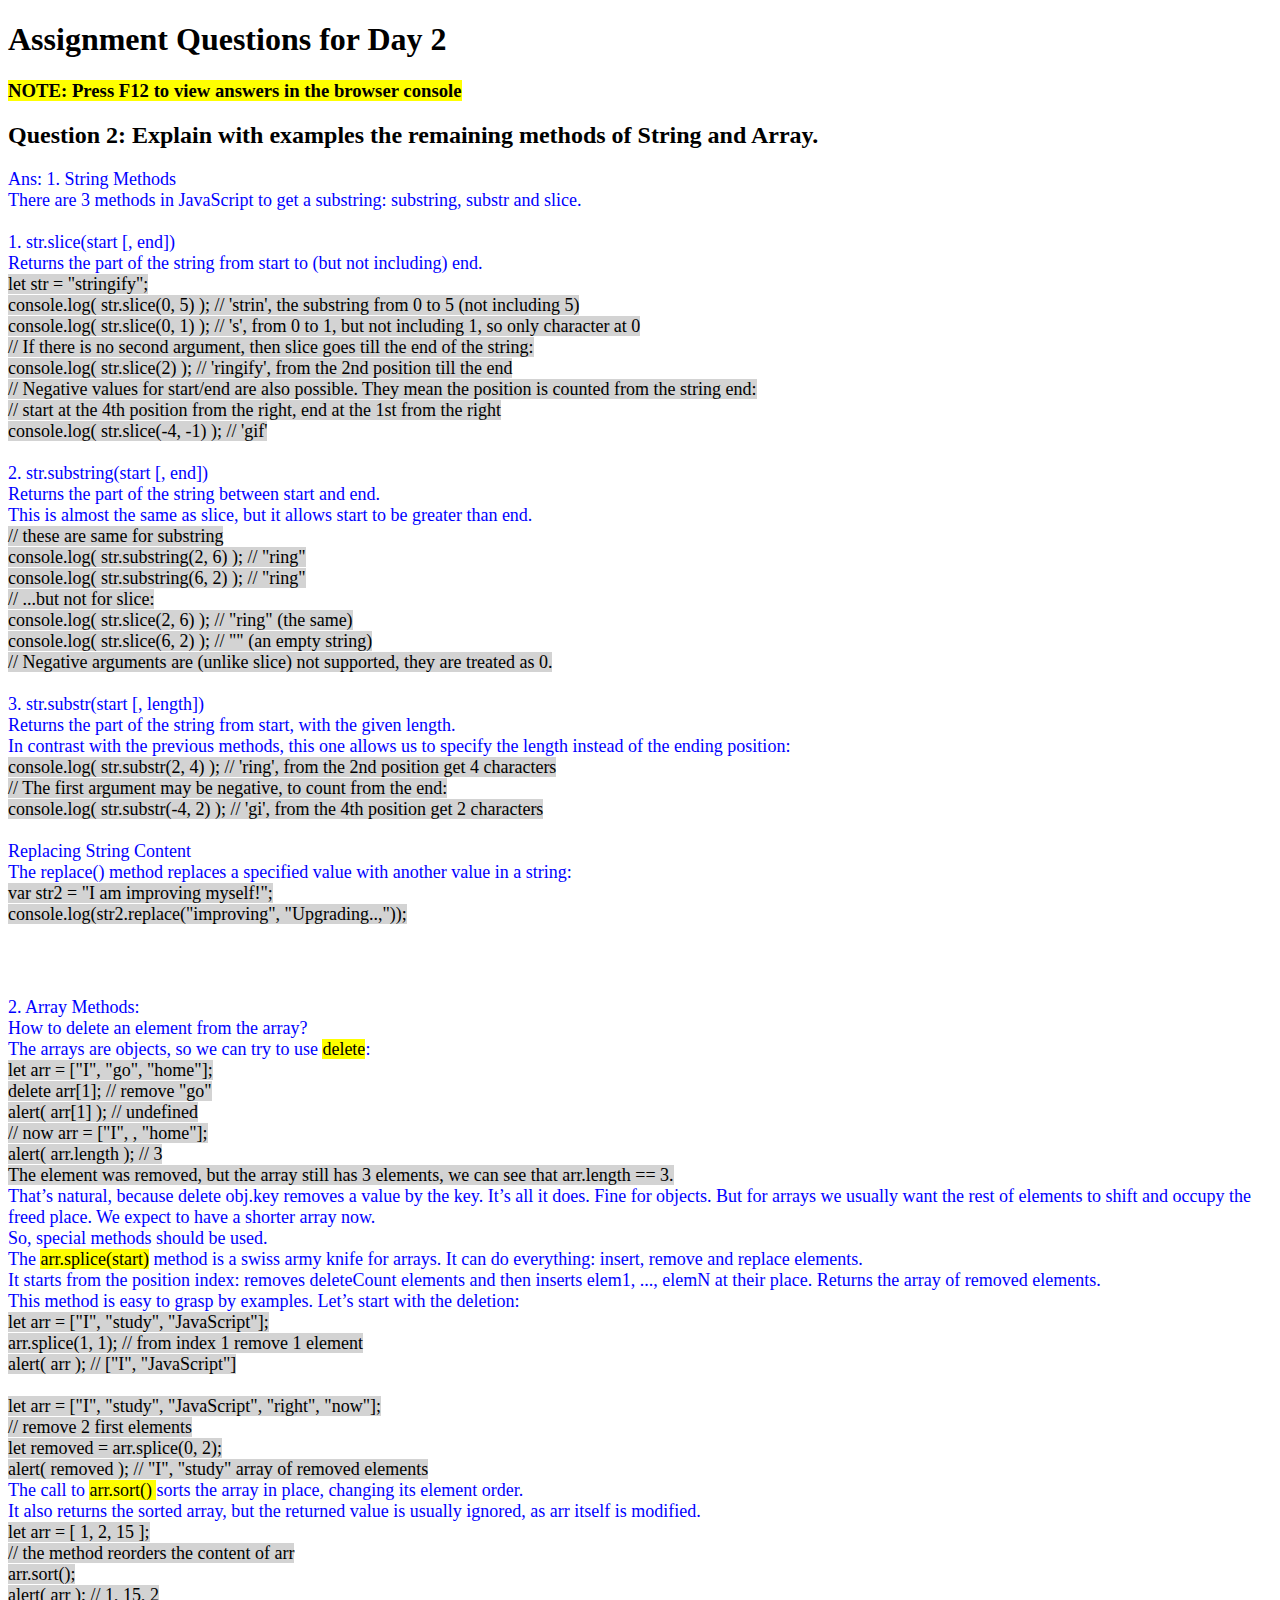
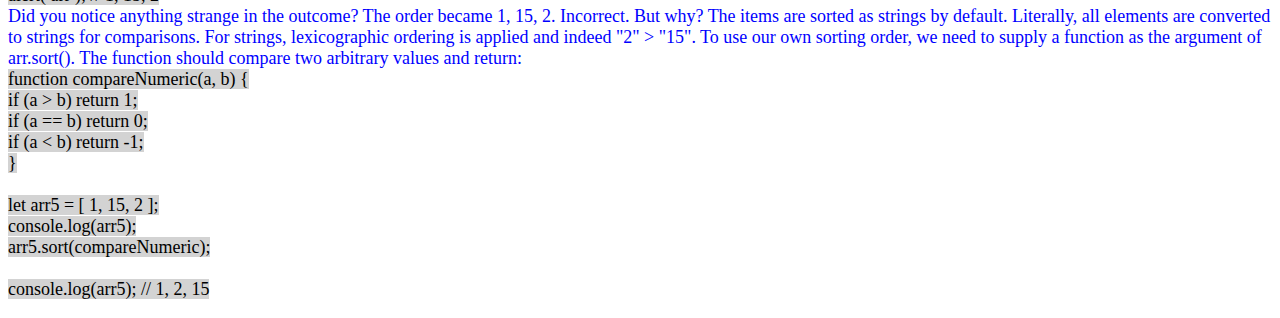
<file: Day 2/Q2.html>
<!DOCTYPE html>
<html lang="en">

<head>
  <meta charset="UTF-8">
  <meta name="viewport" content="width=device-width, initial-scale=1.0">
  <title>Assignment Day 2</title>

</head>

<body>
  <h1>Assignment Questions for Day 2</h1>

  <h3><mark>NOTE: Press F12 to view answers in the browser console</mark></h3>

  <h2>Question 2: Explain with examples the remaining methods of String and Array.</h2>
  <p style="color:blue;font-size:18px;">Ans:  1. String Methods <br>
There are 3 methods in JavaScript to get a substring: substring, substr and slice.
<br><br>
1. str.slice(start [, end])<br>
Returns the part of the string from start to (but not including) end.
<mark style="background-color:#D3D3D3"><br>let str = "stringify";<br>
console.log( str.slice(0, 5) ); // 'strin', the substring from 0 to 5 (not including 5)<br>
console.log( str.slice(0, 1) ); // 's', from 0 to 1, but not including 1, so only character at 0
<br>

// If there is no second argument, then slice goes till the end of the string:<br>
console.log( str.slice(2) ); // 'ringify', from the 2nd position till the end
<br>

// Negative values for start/end are also possible. They mean the position is counted from the string end:<br>
// start at the 4th position from the right, end at the 1st from the right <br>
console.log( str.slice(-4, -1) ); // 'gif'</mark>

<br><br>
2. str.substring(start [, end])<br>
Returns the part of the string between start and end.
<br>
This is almost the same as slice, but it allows start to be greater than end.
<br>
<mark style="background-color:#D3D3D3">// these are same for substring <br>
console.log( str.substring(2, 6) ); // "ring" <br>
console.log( str.substring(6, 2) ); // "ring" <br>

// ...but not for slice: <br>
console.log( str.slice(2, 6) ); // "ring" (the same) <br>
console.log( str.slice(6, 2) ); // "" (an empty string) <br>
// Negative arguments are (unlike slice) not supported, they are treated as 0.</mark>

<br><br>
3. str.substr(start [, length])<br>
Returns the part of the string from start, with the given length.
<br>
In contrast with the previous methods, this one allows us to specify the length instead of the ending position:
<br>
<mark style="background-color:#D3D3D3">
console.log( str.substr(2, 4) ); // 'ring', from the 2nd position get 4 characters <br>
// The first argument may be negative, to count from the end:<br>
console.log( str.substr(-4, 2) ); // 'gi', from the 4th position get 2 characters <br></mark>

<br>
Replacing String Content <br>
The replace() method replaces a specified value with another value in a string:<br>

<mark style="background-color:#D3D3D3">var str2 = "I am improving myself!";<br>
console.log(str2.replace("improving", "Upgrading..,"));</mark>
</p>
<br><br>

<p style="color:blue;font-size:18px;">

2. Array Methods:
<br>
How to delete an element from the array?
<br>
The arrays are objects, so we can try to use <mark>delete</mark>:
<br><mark style="background-color:#D3D3D3">
  let arr = ["I", "go", "home"];<br>

  delete arr[1]; // remove "go"<br>

  alert( arr[1] ); // undefined
<br>
  // now arr = ["I",  , "home"];<br>
  alert( arr.length ); // 3 <br>
  The element was removed, but the array still has 3 elements, we can see that arr.length == 3.</mark>
<br>
That’s natural, because delete obj.key removes a value by the key. It’s all it does. Fine for objects.
But for arrays we usually want the rest of elements to shift and occupy the freed place. We expect to have a shorter array now.
<br>
So, special methods should be used.
<br>
The <mark>arr.splice(start)</mark> method is a swiss army knife for arrays. It can do everything: insert, remove and replace elements.
<br>It starts from the position index: removes deleteCount elements and then inserts elem1, ..., elemN at their place.
Returns the array of removed elements.
<br>
This method is easy to grasp by examples.
Let’s start with the deletion:
<br>
<mark style="background-color:#D3D3D3">let arr = ["I", "study", "JavaScript"];
<br>
arr.splice(1, 1); // from index 1 remove 1 element
<br>
alert( arr ); // ["I", "JavaScript"]
<br><br>
let arr = ["I", "study", "JavaScript", "right", "now"];
<br>
// remove 2 first elements <br>
let removed = arr.splice(0, 2);
<br>
alert( removed ); // "I", "study"  array of removed elements
</mark>
<br>
The call to <mark>arr.sort() </mark>sorts the array in place, changing its element order.
<br>
It also returns the sorted array, but the returned value is usually ignored, as arr itself is modified.<br>
<mark style="background-color:#D3D3D3">
  let arr = [ 1, 2, 15 ];
  <br>
  // the method reorders the content of arr <br>
  arr.sort();<br>

  alert( arr );  // 1, 15, 2</mark>
<br>
Did you notice anything strange in the outcome?
The order became 1, 15, 2. Incorrect. But why?
The items are sorted as strings by default.
Literally, all elements are converted to strings for comparisons. For strings, lexicographic ordering is applied and indeed "2" > "15".
To use our own sorting order, we need to supply a function as the argument of arr.sort().
The function should compare two arbitrary values and return:
<br>
<mark style="background-color:#D3D3D3">
function compareNumeric(a, b) { <br>
  if (a > b) return 1;<br>
  if (a == b) return 0;<br>
  if (a < b) return -1; <br>
}<br>
<br>
let arr5 = [ 1, 15, 2 ];<br>
console.log(arr5);<br>
arr5.sort(compareNumeric);<br>
<br>
console.log(arr5);  // 1, 2, 15
</mark>


</p>

  <script src="Q2.js" charset="utf-8"></script>

</body>

</html>
</file>
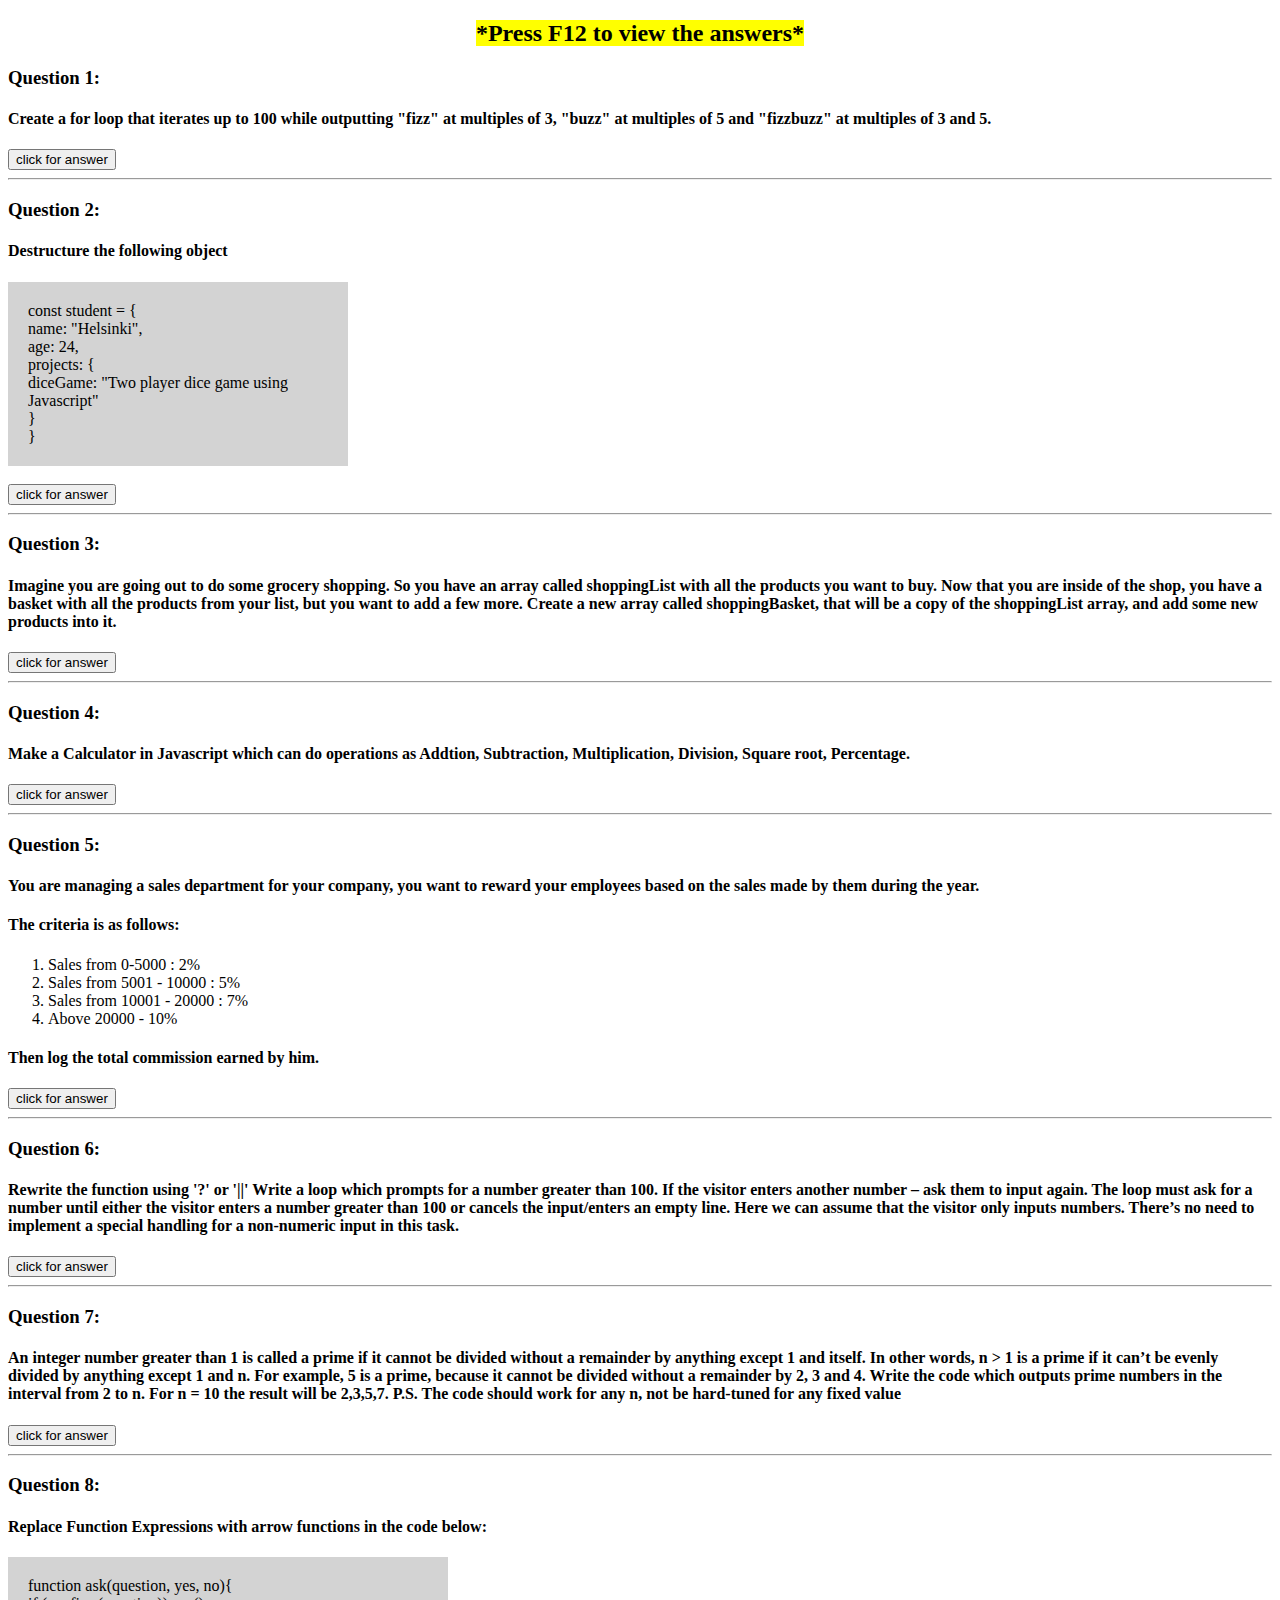
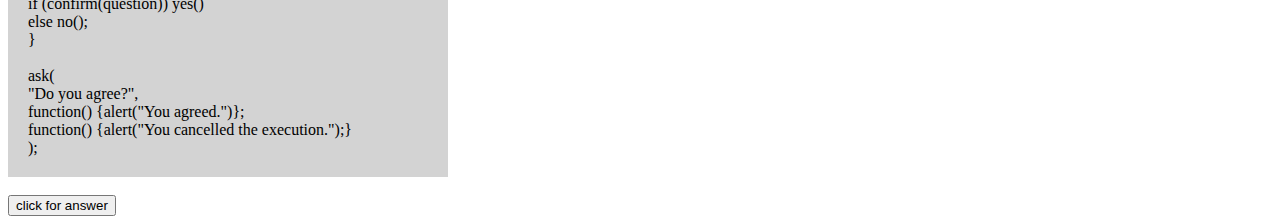
<file: Day 4/Q1_to_Q8.html>
<!DOCTYPE html>
<html lang="en" dir="ltr">

<head>
  <meta charset="utf-8">
  <title>Day 4 Assignment</title>
</head>

<body>
  <h2 align="center"><mark>*Press F12 to view the answers*</mark></h2>
  <h3>Question 1:</h3>
  <h4>Create a for loop that iterates up to 100 while outputting "fizz" at multiples of 3, "buzz" at multiples of 5 and
    "fizzbuzz" at multiples of 3 and 5.</h4>
  <button type="button" name="button" class="one">click for answer</button>
  <hr>
  <h3>Question 2:</h3>
  <h4>Destructure the following object</h4>
<div style="background-color:#D3D3D3 ; width:300px ; padding: 20px">
  const student = { <br>
    name: "Helsinki", <br>
    age: 24, <br>
    projects: { <br>
      diceGame: "Two player dice game using Javascript" <br>
     } <br>
  } <br>
</div><br>
  <button type="button" name="button" class="two">click for answer</button>
  <hr>
  <h3>Question 3:</h3>
  <h4>Imagine you are going out to do some grocery shopping.
    So you have an array called shoppingList with all the products you want to buy.
    Now that you are inside of the shop, you have a basket with all the products from your list, but you want to
    add a few more.
    Create a new array called shoppingBasket, that will be a copy of the shoppingList array, and add some
    new products into it.</h4>
  <button type="button" name="button" class="three">click for answer</button>
  <hr>
  <h3>Question 4:</h3>
  <h4>Make a Calculator in Javascript which can do operations as Addtion, Subtraction, Multiplication, Division,
Square root, Percentage.</h4>
  <button type="button" name="button" class="four">click for answer</button>
  <hr>
  <h3>Question 5:</h3>
  <h4>You are managing a sales department for your company, you want to reward your employees based on
the sales made by them during the year.</h4>
  <h4>The criteria is as follows:</h4>
<ol>
  <li>Sales from 0-5000 : 2%</li>
  <li>Sales from 5001 - 10000 : 5%</li>
  <li>Sales from 10001 - 20000 : 7%</li>
  <li>Above 20000 - 10%</li>
</ol>
<h4>Then log the total commission earned by him.</h4>
  <button type="button" name="button" class="five">click for answer</button>
  <hr>
  <h3>Question 6:</h3>
  <h4>Rewrite the function using '?' or '||'
Write a loop which prompts for a number greater than 100. If the visitor enters another number – ask them
to input again.
The loop must ask for a number until either the visitor enters a number greater than 100 or cancels the
input/enters an empty line.
Here we can assume that the visitor only inputs numbers. There’s no need to implement a special
handling for a non-numeric input in this task.</h4>
  <button type="button" name="button" class="six">click for answer</button>
  <hr>
  <h3>Question 7:</h3>
  <h4>An integer number greater than 1 is called a prime if it cannot be divided without a remainder by anything
except 1 and itself.
In other words, n > 1 is a prime if it can’t be evenly divided by anything except 1 and n.
For example, 5 is a prime, because it cannot be divided without a remainder by 2, 3 and 4.
Write the code which outputs prime numbers in the interval from 2 to n.
For n = 10 the result will be 2,3,5,7.
P.S. The code should work for any n, not be hard-tuned for any fixed value </h4>
  <button type="button" name="button" class="seven">click for answer</button>
  <hr>
  <h3>Question 8:</h3>
  <h4>Replace Function Expressions with arrow functions in the code below:</h4>
  <div style="background-color:#D3D3D3 ; width:400px ; padding: 20px">
    function ask(question, yes, no){ <br>
      if (confirm(question)) yes() <br>
      else no(); <br>
    } <br>
<br>
    ask( <br>
        "Do you agree?", <br>
        function() {alert("You agreed.")}; <br>
        function() {alert("You cancelled the execution.");} <br>
    ); <br>
  </div><br>

  <button type="button" name="button" class="eight">click for answer</button>

  <script src="index.js"></script>
</body>

</html>
</file>
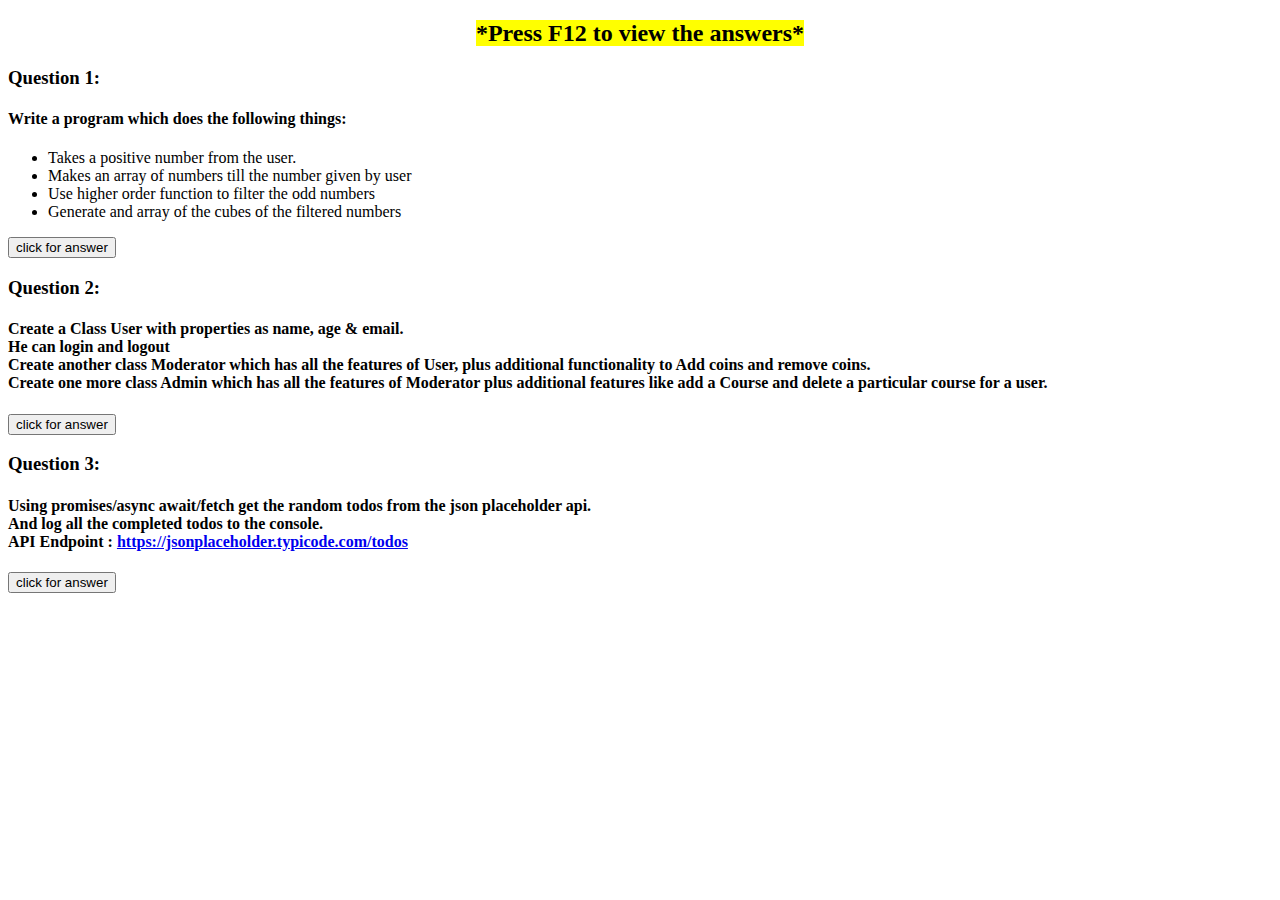
<file: Day 5/Day5.html>
<!DOCTYPE html>
<html lang="en">

<head>
    <meta charset="UTF-8">
    <meta name="viewport" content="width=device-width, initial-scale=1.0">
    <title>RK's JS Assignment</title>
</head>

<body>
    <h2 align="center"><mark>*Press F12 to view the answers*</mark></h2>
    <h3>Question 1:</h3>
    <h4>Write a program which does the following things: </h4>
    <ul>
        <li>Takes a positive number from the user.</li>
        <li>Makes an array of numbers till the number given by user</li>
        <li>Use higher order function to filter the odd numbers</li>
        <li>Generate and array of the cubes of the filtered numbers</li>
    </ul>
    <button type="button" name="button" class="one">click for answer</button>
    <h3>Question 2:</h3>
    <h4>Create a Class User with properties as name, age & email. <br>
        He can login and logout <br>
        Create another class Moderator which has all the features of User, plus additional functionality to Add coins
        and remove coins. <br>
        Create one more class Admin which has all the features of Moderator plus additional features like add a Course
        and delete a particular course for a user.</h4>
    <button type="button" name="button" class="two">click for answer</button>
    <h3>Question 3:</h3>
    <h4>Using promises/async await/fetch get the random todos from the json placeholder api.
        <br> And log all the completed todos to the console.
        <br> API Endpoint : <a
            href="​https://jsonplaceholder.typicode.com/todos">​https://jsonplaceholder.typicode.com/todos</a> </h4>
    <button type="button" name="button" class="three">click for answer</button>


    <script src="Day5.js"></script>
</body>

</html>
</file>
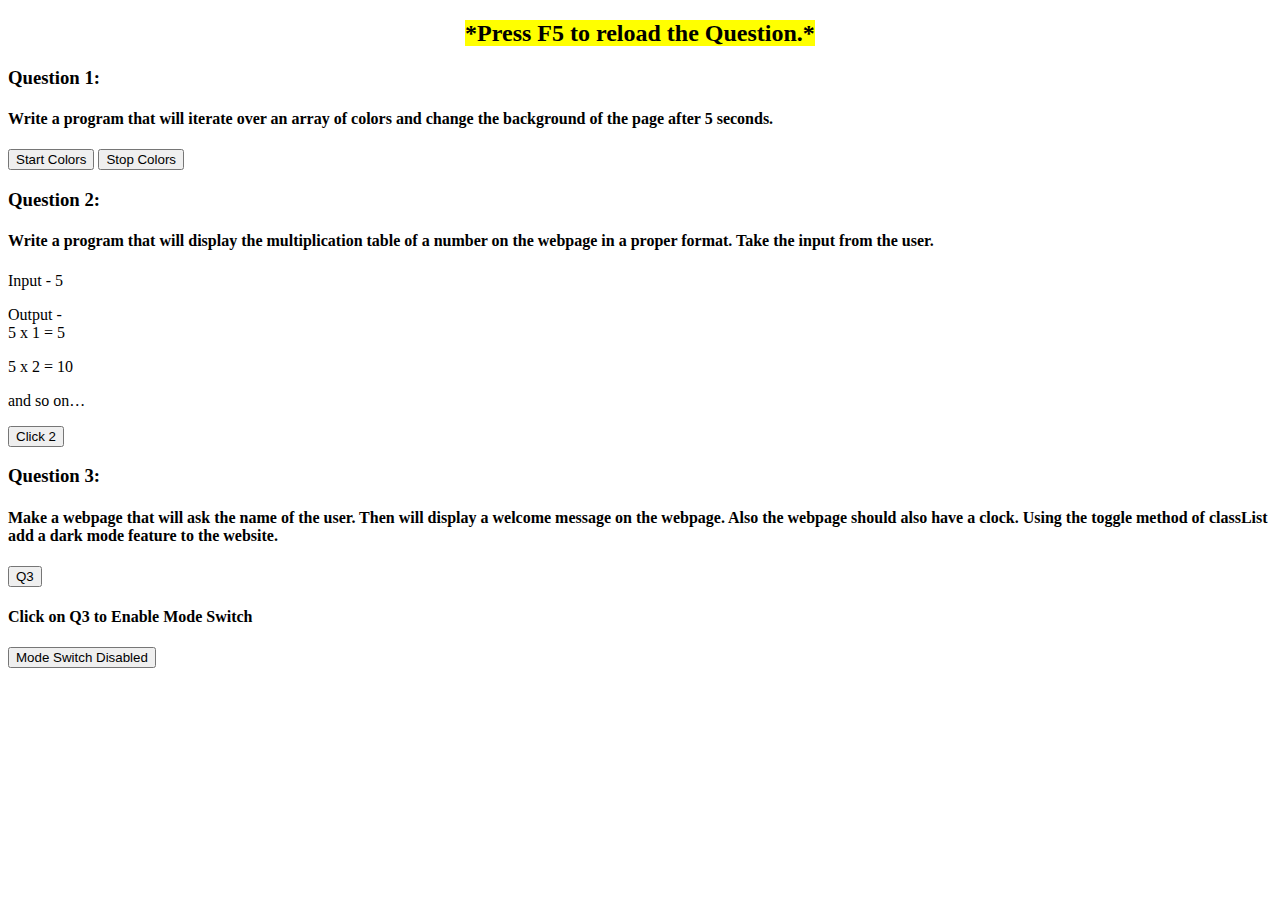
<file: Day 6/Q1to Q3.html>
<!DOCTYPE html>
<html lang="en">
<head>
    <meta charset="UTF-8">
    <meta name="viewport" content="width=device-width, initial-scale=1.0">
    <title>Raj Kaste</title>
    <link rel="stylesheet" href="styles.css">
</head>
<body id="bodyBg">
        <h2 align="center"><mark>*Press F5 to reload the Question.*</mark></h2>

     <h3>Question 1:</h3>
     <h4>Write a program that will iterate over an array of colors and change the background of the page
         after 5 seconds.
</h4>
    <button class="one">Start Colors</button>
    <button onClick="window.location.reload();">Stop Colors</button>
    <h3>Question 2:</h3>
    <h4>Write a program that will display the multiplication table of a number on the webpage in a proper
        format. Take the input from the user.
    </h4>
    <p>Input - 5</p>
    <p>Output - <br> 5 x 1 = 5
</p>
<p> 5 x 2 = 10</p>
<p> and so on…
</p>
<div id="tables">
</div>
    <button class="two">Click 2</button>
     <h3>Question 3:</h3>
     <h4>Make a webpage that will ask the name of the user. Then will display a welcome message on the
         webpage. Also the webpage should also have a clock.
         Using the toggle method of classList add a dark mode feature to the website.
     </h4>
     <button class="three">Q3 </button>
     <h4>Click on Q3 to Enable Mode Switch</h4>

     <button id="btn">Mode Switch Disabled</button>
     <h1 id="h3name"></h1>
     <h4 id="clock"></h4>
     
    
    <script src="index.js"></script>
</body>
</html>
</file>
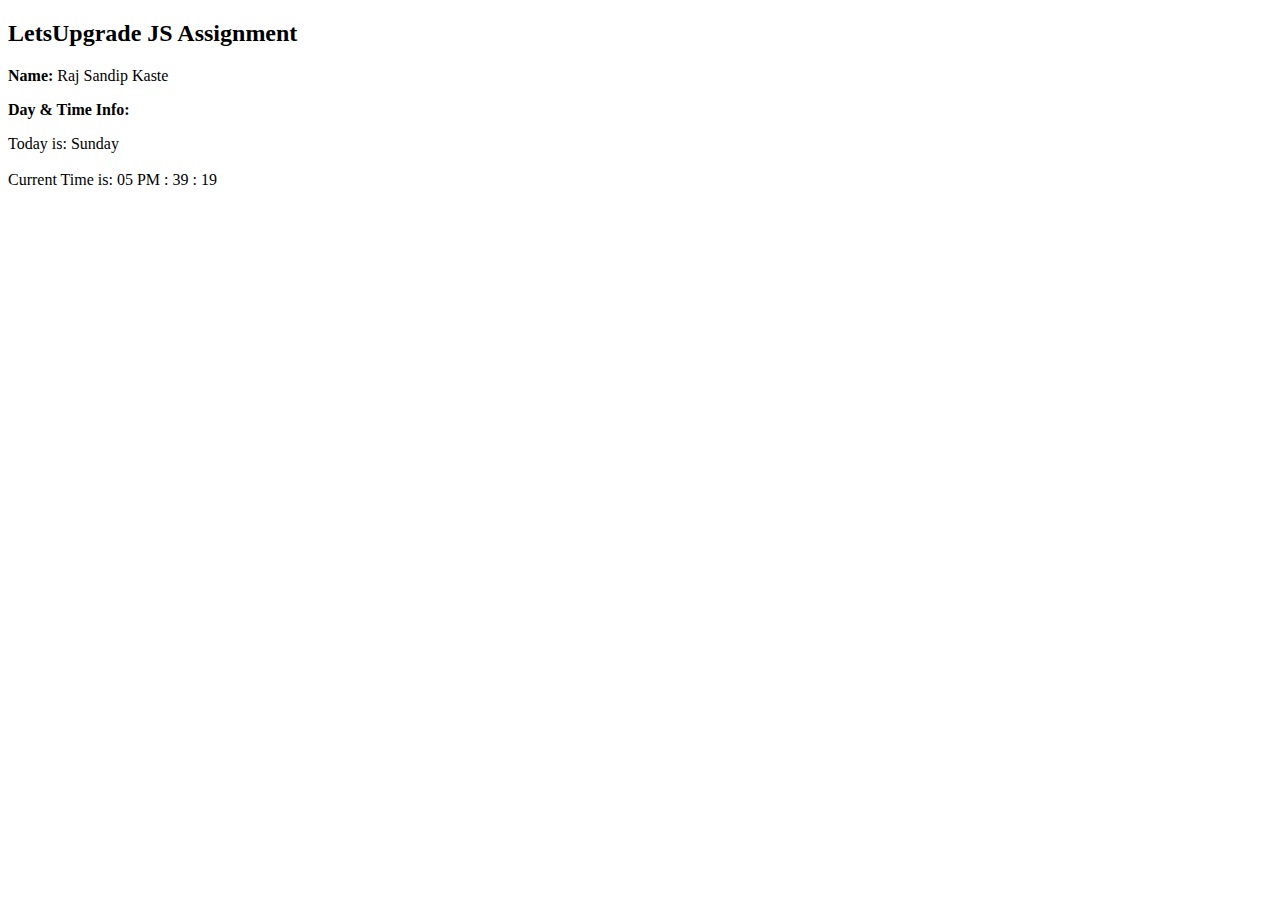
<file: Day2/Assignment1.html>
<!DOCTYPE html>
<html lang="en" dir="ltr">

<head>
  <meta charset="utf-8">
  <title>Day 2 Assignment 1</title>
</head>

<body>
  <h2>LetsUpgrade JS Assignment</h2>
  <p><strong>Name: </strong>Raj Sandip Kaste</p>
  <p><strong>Day & Time Info:</strong></p>
  <!-- <button type="button" name="button" onclick= "window.print();">print!</button> -->
  <script type="text/javascript">
    var days = ["Sunday", "Monday", "Tuesday", "Wednesday", "Thursday", "Friday", "Saturday"];
    var d = new Date();
    var dayName = days[d.getDay()];
    document.write("Today is: " + dayName);
  document.write("<br>");
  document.write("<br>");
    var time = new Date();
       var hours = time.getHours() > 12 ? time.getHours() - 12 : time.getHours();
       var am_pm = time.getHours() >= 12 ? "PM" : "AM";
       hours = hours < 10 ? "0" + hours : hours;
       var minutes = time.getMinutes() < 10 ? "0" + time.getMinutes() : time.getMinutes();
       var seconds = time.getSeconds() < 10 ? "0" + time.getSeconds() : time.getSeconds();
       time = hours +" " + am_pm + " : " + minutes + " : " + seconds;
    document.write("Current Time is: " + time);
  </script>
</body>

</html>
</file>
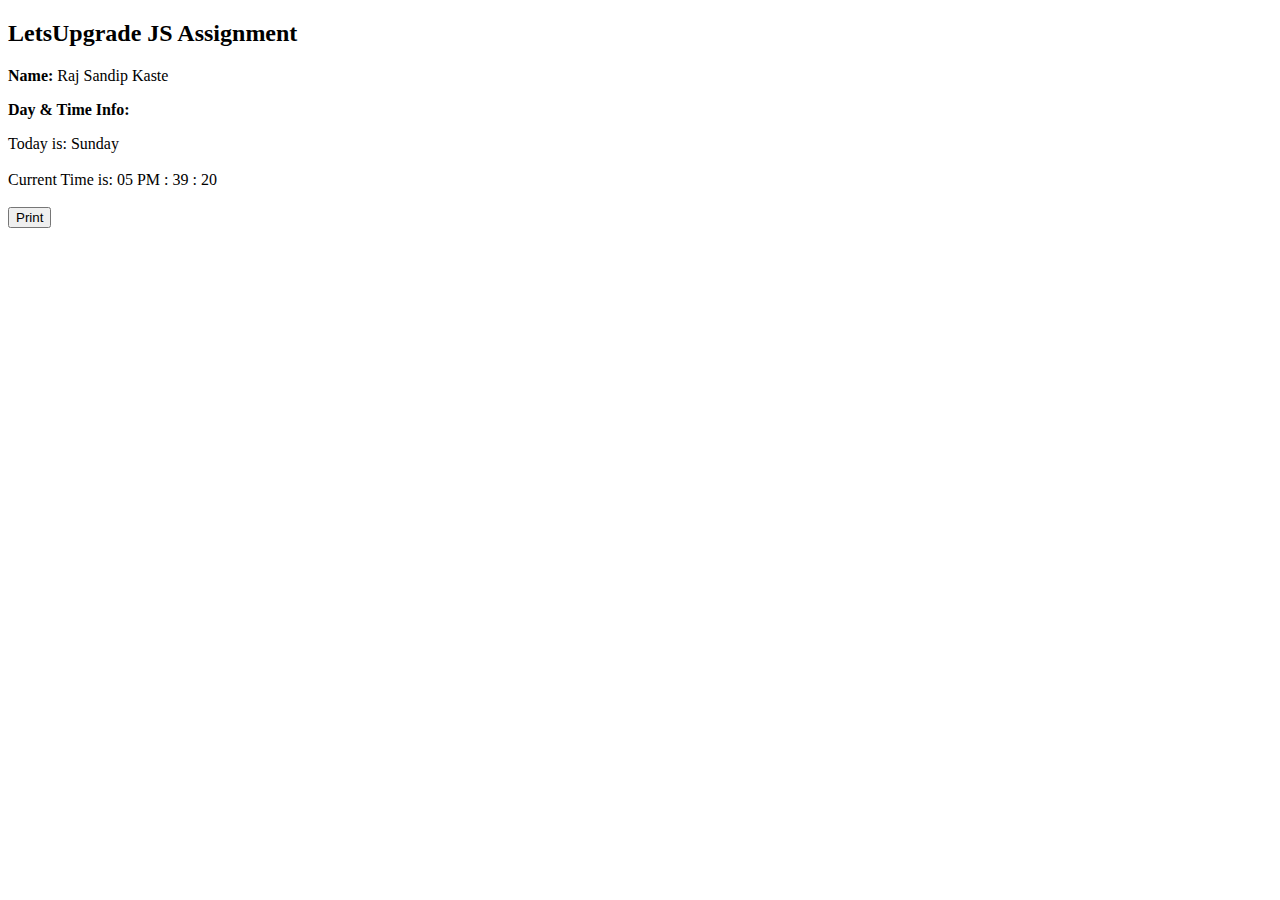
<file: Day2/Assignment2.html>
<!DOCTYPE html>
<html lang="en" dir="ltr">

<head>
  <meta charset="utf-8">
  <title>Day 2 Assignment 2</title>
</head>

<body>
  <h2>LetsUpgrade JS Assignment</h2>
  <p><strong>Name: </strong>Raj Sandip Kaste</p>
  <p><strong>Day & Time Info:</strong></p>
  <!-- <button type="button" name="button" onclick= "window.print();">print!</button> -->
  <script type="text/javascript">
    var days = ["Sunday", "Monday", "Tuesday", "Wednesday", "Thursday", "Friday", "Saturday"];
    var d = new Date();
    var dayName = days[d.getDay()];
    document.write("Today is: " + dayName);
    document.write("<br>");
    document.write("<br>");
    var time = new Date();
    var hours = time.getHours() > 12 ? time.getHours() - 12 : time.getHours();
    var am_pm = time.getHours() >= 12 ? "PM" : "AM";
    hours = hours < 10 ? "0" + hours : hours;
    var minutes = time.getMinutes() < 10 ? "0" + time.getMinutes() : time.getMinutes();
    var seconds = time.getSeconds() < 10 ? "0" + time.getSeconds() : time.getSeconds();
    time = hours +" " + am_pm + " : " + minutes + " : " + seconds;
    document.write("Current Time is: " + time);

  </script>
  <footer>
    <br>
        <button type="button" name="button" onclick="window.print();">Print</button>
  </footer>
</body>

</html>
</file>
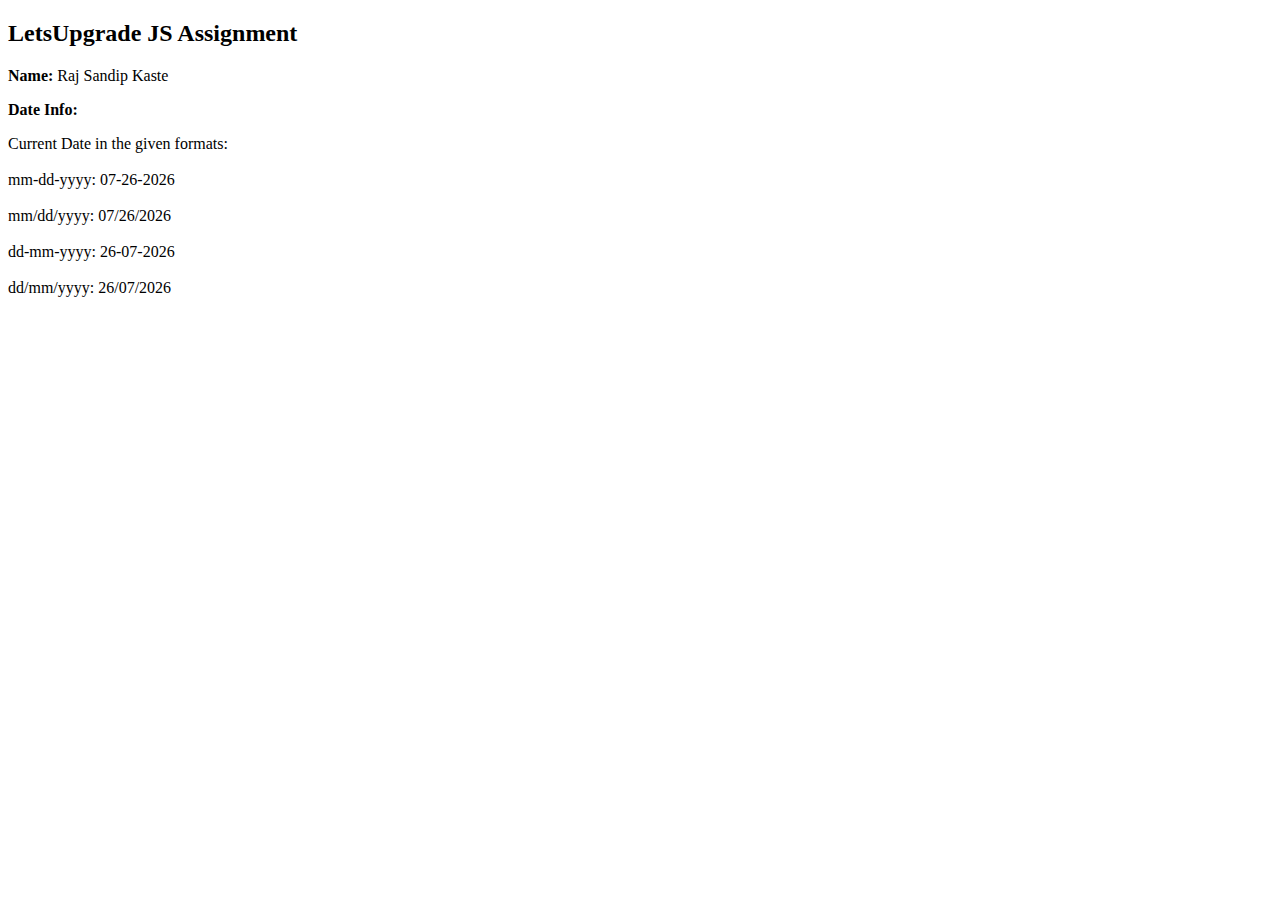
<file: Day2/Assignment3.html>
<!DOCTYPE html>
<html lang="en" dir="ltr">

<head>
  <meta charset="utf-8">
  <title>Day 2 Assignment 3</title>
</head>

<body>
  <h2>LetsUpgrade JS Assignment</h2>
  <p><strong>Name: </strong>Raj Sandip Kaste</p>
  <p><strong>Date Info:</strong></p>
  <!-- <button type="button" name="button" onclick= "window.print();">print!</button> -->
  <script type="text/javascript">

    var today = new Date();
    var dd = today.getDate();
        var mm = today.getMonth() + 1;

        var yyyy = today.getFullYear();
        if (dd < 10) {
            dd = '0' + dd;
        }
        if (mm < 10) {
            mm = '0' + mm;
        }

    document.write("Current Date in the given formats:");

    document.write("<br><br>mm-dd-yyyy: " + mm + '-' + dd + '-' + yyyy);
    document.write("<br><br>mm/dd/yyyy: " + mm + '/' + dd + '/' + yyyy);
    document.write("<br><br>dd-mm-yyyy: " + dd + '-' + mm + '-' + yyyy);
    document.write("<br><br>dd/mm/yyyy: " + dd + '/' + mm + '/' + yyyy);

  </script>
</body>

</html>
</file>
<file: Day 6/styles.css>
.bg {
     background-color: #444444;
     color: white;
 }
</file>
